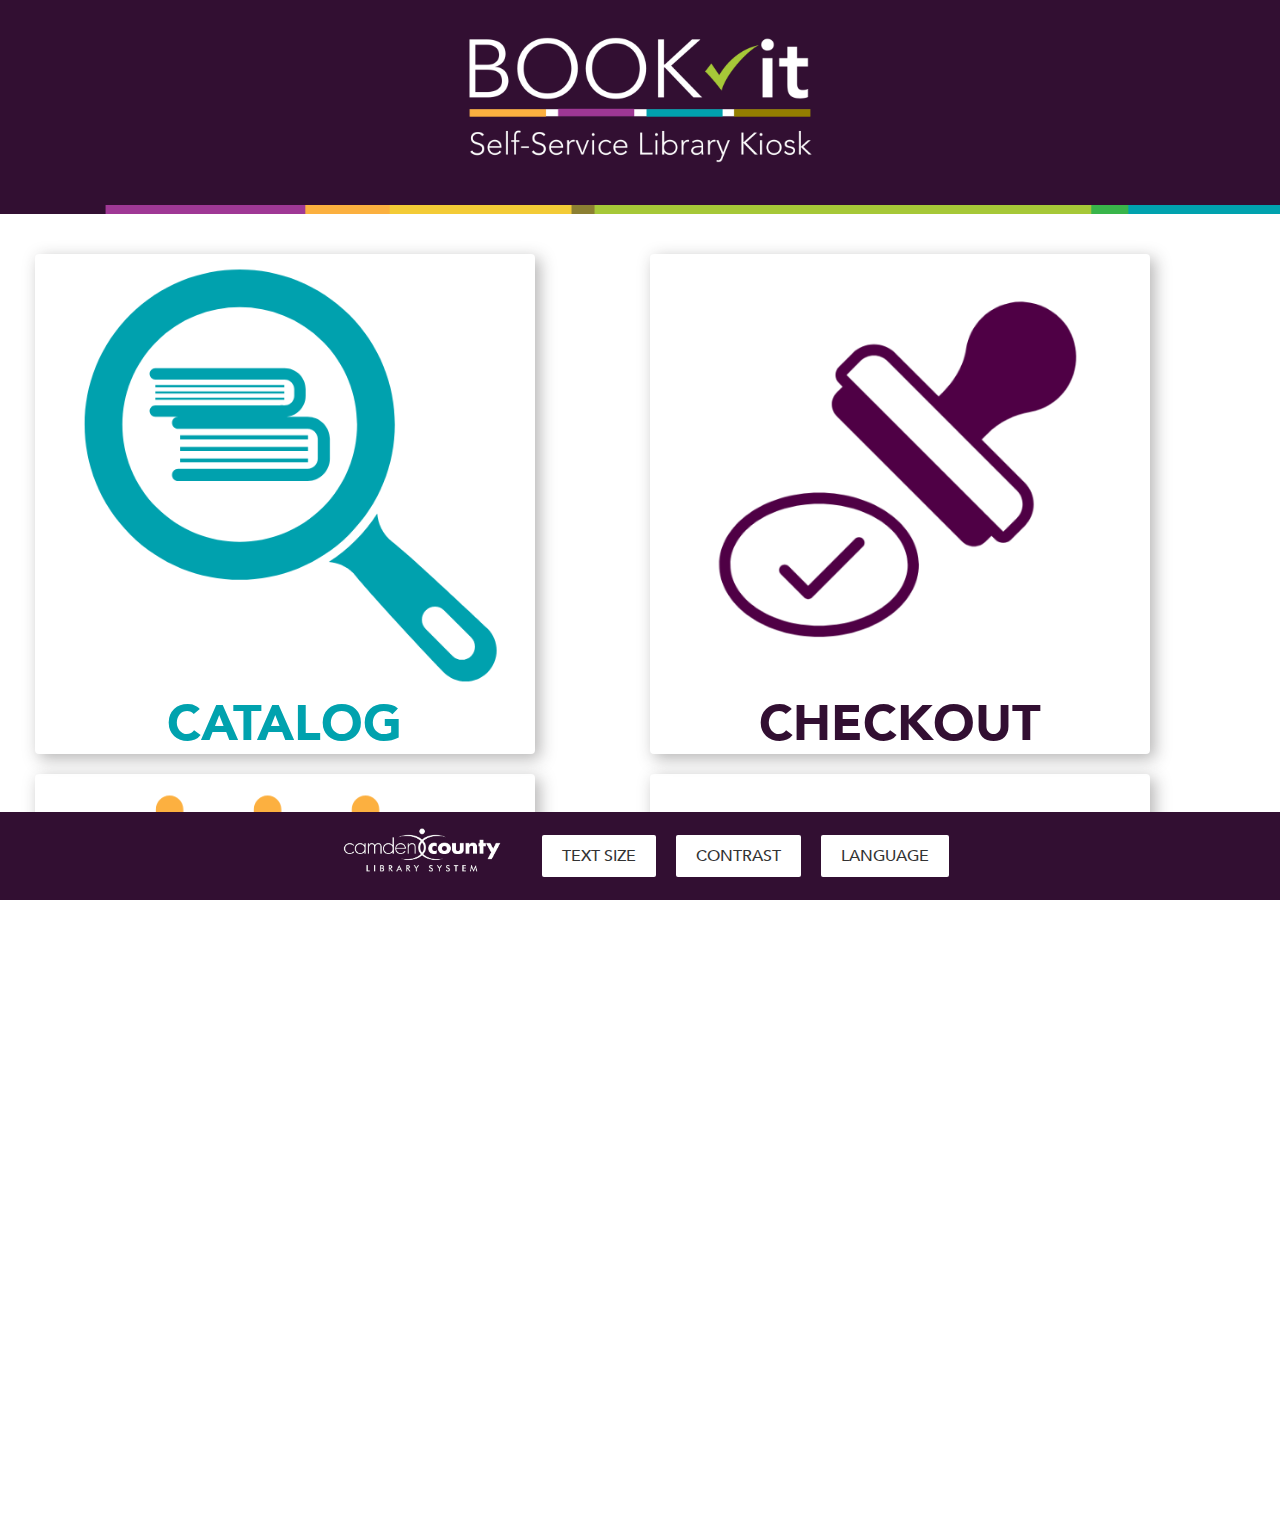
<file: index.html>
<!DOCTYPE html>
<html lang="en">
  <head>
    <style>
      @import url('https://fonts.googleapis.com/css2?family=Noto+Sans:ital,wght@0,100..900;1,100..900&family=Oswald:wght@200..700&display=swap');
    </style>
    <meta charset="UTF-8" />
    <meta name="viewport" content="width=device-width, initial-scale=1.0" />
    <link rel="stylesheet" href="./styles.css" />
    <title>BookIt!</title>
  </head>

  <body>

    <header>
      <div class="header-logo">

        <a href="https://www.camdencountylibrary.org/">
          <img
            class="logo-img"
            src="./images/Resived_Final_Logo.png"
          />
        </a>
      </div>
      <hr class="border" />
    </header>

    <!-- Flip Cards Section -->
    <nav>
      <div class="flip-card-container">
        <!-- Catalog Flip Card -->
        <div class="flip-card">
          <div class="flip-card-inner">
            <div class="flip-card-front">
              <div class="btn btn-border-catalog card-img">
                <img
                  src="./images/CatalogSearchBlueAvenir_NoTxt.png"
                  alt="Catalog Search Button"
                  style="width:430px;height:430px;"
                />
                <h2 class="translatable card-text-catalog">CATALOG</h2>
              </div>
            </div>
            <div class="flip-card-back-catalog">
              <h3 style="text-align:center;" class="translatable">CATALOG</h3>
              <p class="translatable">A place to check out books and resources.</p>
                <a href="https://catalog.camdencountylibrary.org/">
                  <button class="back-card-button"> GO TO CATALOG </Button>
                </a>
            </div>
          </div>
        </div>

        <!-- Checkout Flip Card -->
        <div class="flip-card">
          <div class="flip-card-inner">
            <div class="flip-card-front">
              <div class="btn btn-border-checkout card-img">
                <img
                  src="./images/CheckoutPurpleAvenir_NoTxt.png"
                  alt="Checkout Button"
                  style="width:430px;height:430px;"
                />
                <h2 class="translatable card-text-checkout">CHECKOUT</h2>
              </div>
            </div>
            <div class="flip-card-back-checkout">
              <h3 class="translatable">CHECKOUT</h3>
              <p class="translatable">Checkout books and manage your account.</p>
                <a href="https://voorhees.camden.bywatersolutions.com/cgi-bin/koha/sco/sco-main.pl">
                  <button class="back-card-button"> GO TO CHECKOUT </button>
                </a>
            </div>
          </div>
        </div>

        <!-- Events Flip Card -->
        <div class="flip-card">
          <div class="flip-card-inner">
            <div class="flip-card-front">
              <div class="btn btn-border-events card-img">
                <img
                  src="./images/EventsOrangeAvenir_NoTxt.png"
                  alt="Events Button"
                  style="width:430px;height:430px;"
                />
                <h2 class="translatable card-text-events">EVENTS</h2>
              </div>
            </div>
            <div class="flip-card-back-events">
              <h3 class="translatable">EVENTS</h3>
              <p class="translatable">Explore library events and programs.</p>
                <a href="https://events.camdencountylibrary.org/">
                  <button class="back-card-button"> GO TO EVENTS </button>
                </a>
            </div>
          </div>
        </div>

        <!-- Meeting Rooms Flip Card -->
        <div class="flip-card">
          <div class="flip-card-inner">
            <div class="flip-card-front">
              <div class="btn btn-border-meeting card-img">
                <img
                  src="./images/MeetingRoomGreenAvenir_NoTxt.png"
                  alt="Meeting Room Button"
                  style="width:430px;height:430px;"
                />
                <h2 class="translatable card-text-meetings">RESERVE A ROOM</h2>
              </div>
            </div>
            <div class="flip-card-back-meetingroom">
              <h3  class="translatable">RESERVE A ROOM</h3>
              <p  class="translatable">Reserve meeting rooms for events and gatherings.</p>
              <a href="https://events.camdencountylibrary.org/reserve-room/by-calendar">
                <button class="back-card-button"> GO TO ROOM RESERVATION </button>
              </a>
            </div>
          </div>
        </div>
      </div>
    </nav>

    <!--? PHOTO CAROUSEL -->

    <div class="container">
      <div class="carousel-view">
        <button class="arrow left" onclick="moveSlide('left')"><img src="images/leftarrow.png" alt="Left Arrow"></button>
        <ul id="item-list" class="item-list"></ul>
        <button class="arrow right" onclick="moveSlide('right')"><img src="images/rightarrow.png" alt="Right Arrow"></button>
        
      </div>
    </div>

<!-- <div class="container">
  <div class="carousel-view">>
    <div id="item-list" class="item-list">
      <div id="gallery"></div>
      <img id="item" class="item"
        src="images/Carousel/img2.jpg" />
      <img id="item" class="item"
        src="images/Carousel/img3.jpg" />
      <img id="item" class="item"
        src="images/Carousel/img4.jpg" />
      <img id="item" class="item"
        src="images/Carousel/img5.jpg" />
      <img id="item" class="item"
        src="images/Carousel/bubbles.jpg" />
      <img id="item" class="item"
        src="images/Carousel/Buster.jpg" />
      <img id="item" class="item"
        src="images/Carousel/Pride.jpg" />
      <img id="item" class="item"
        src="images/Carousel/Doggo.jpg" />
      <img id="item" class="item"
        src="images/Carousel/ME_trickortreat.jpg" />

  </div>
</div> -->

    <div class="footer">

      <div class="footer-button-display">
        <a href="https://www.camdencountylibrary.org/">
          <img
            class="logo-img-footer"
            src="./images/CCLS_LOGO_WHITE_T.png"
            alt="Camden County Library System Logo"
          />
        </a>
        
        <button class="translatable" id="text-size">TEXT SIZE</button>
        <div id="fontSizeMenu">
          <div class="translatable font-size-option" data-size="18px">Small</div>
          <div class="translatable font-size-option" data-size="20px">Medium</div>
          <div class="translatable font-size-option" data-size="22px">Large</div>
          <div class="translatable font-size-option" data-size="24px">Extra Large</div>
        </div>

        <button class="translatable" id="ctButton">CONTRAST</button>

        <button class="language-button">LANGUAGE</button>
        <div id="myPopup" class="popup">
            <div class="popup-content">
                <h2 style="color: green">
                    SELECT A LANGUAGE 
                </h2>

                <div class="popup-menu">
                <button class="popup-button" id="english-button">ENGLISH</button>
                <button class="popup-button" id="spanish-button">ESPAÑOL</button>
                </div>

                <button class="translateable" id="closePopup">
                    CLOSE
                </button> 

            </div>
        </div>
      </div>
    </div>

    <script src="scripts.js"></script>
  </body>
</html>
</file>
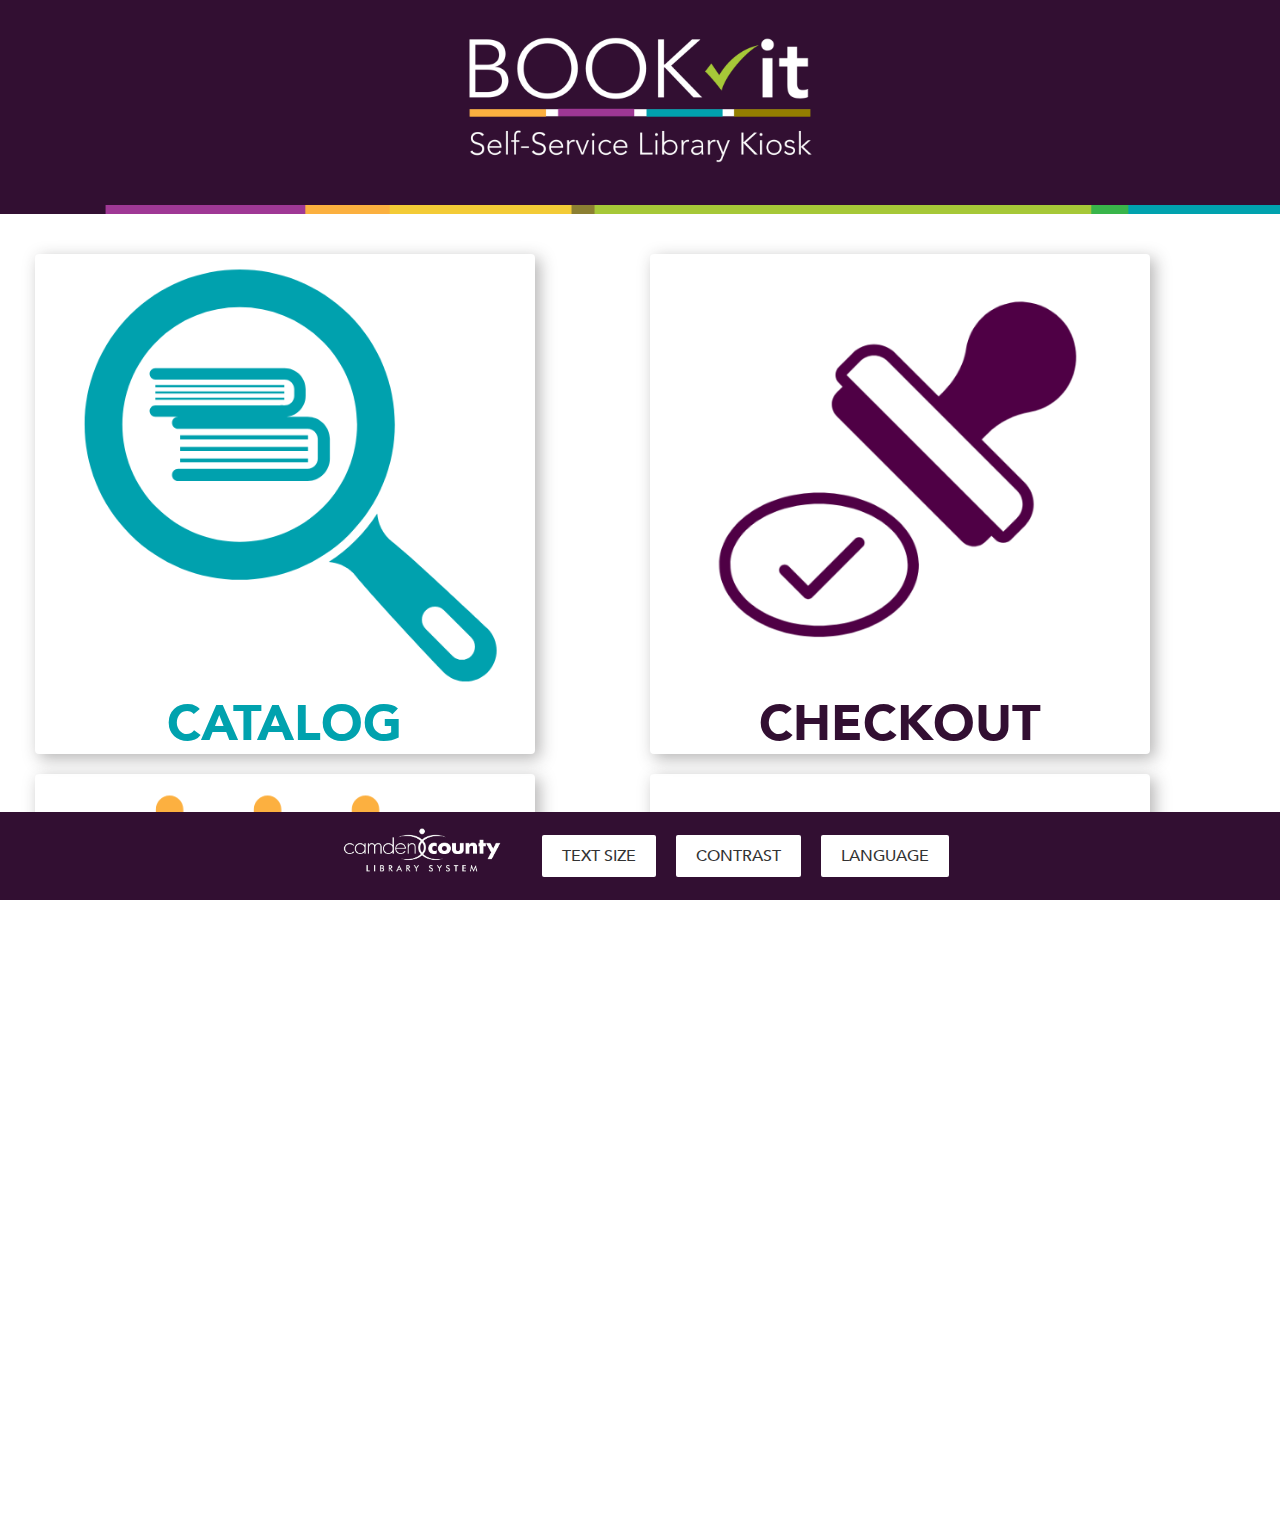
<file: BEindex.html>
<!DOCTYPE html>
<html lang="en">

<head>
  <style>
    @import url('https://fonts.googleapis.com/css2?family=Noto+Sans:ital,wght@0,100..900;1,100..900&family=Oswald:wght@200..700&display=swap');
  </style>
  <meta charset="UTF-8" />
  <meta name="viewport" content="width=device-width, initial-scale=1.0" />
  <link rel="stylesheet" href="./styles.css" />
  <title>BookIt!</title>
</head>

<body>

  <header>
    <div class="header-logo">

      <a href="https://www.camdencountylibrary.org/">
        <img class="logo-img" src="./images/Resived_Final_Logo.png" />
      </a>
    </div>
    <hr class="border" />
  </header>

  <!-- Flip Cards Section -->
  <nav>
    <div class="flip-card-container">
      <!-- Catalog Flip Card -->
      <div class="flip-card">
        <div class="flip-card-inner">
          <div class="flip-card-front">
            <div class="btn btn-border-catalog card-img">
              <img src="./images/CatalogSearchBlueAvenir_NoTxt.png" alt="Catalog Search Button"
                style="width:430px;height:430px;" />
              <h2 class="translatable card-text-catalog">CATALOG</h2>
            </div>
          </div>
          <div class="flip-card-back-catalog">
            <h3 style="text-align:center;" class="translatable">CATALOG</h3>
            <p class="translatable">A place to check out books and resources.</p>
            <a href="https://catalog.camdencountylibrary.org/">
              <button class="back-card-button"> GO TO CATALOG </Button>
            </a>
          </div>
        </div>
      </div>

      <!-- Checkout Flip Card -->
      <div class="flip-card">
        <div class="flip-card-inner">
          <div class="flip-card-front">
            <div class="btn btn-border-checkout card-img">
              <img src="./images/CheckoutPurpleAvenir_NoTxt.png" alt="Checkout Button"
                style="width:430px;height:430px;" />
              <h2 class="translatable card-text-checkout">CHECKOUT</h2>
            </div>
          </div>
          <div class="flip-card-back-checkout">
            <h3 class="translatable">CHECKOUT</h3>
            <p class="translatable">Checkout books and manage your account.</p>
            <a href="https://bellmawr.camden.bywatersolutions.com/cgi-bin/koha/sco/sco-main.pl">
              <button class="back-card-button"> GO TO CHECKOUT </button>
            </a>
          </div>
        </div>
      </div>

      <!-- Events Flip Card -->
      <div class="flip-card">
        <div class="flip-card-inner">
          <div class="flip-card-front">
            <div class="btn btn-border-events card-img">
              <img src="./images/EventsOrangeAvenir_NoTxt.png" alt="Events Button" style="width:430px;height:430px;" />
              <h2 class="translatable card-text-events">EVENTS</h2>
            </div>
          </div>
          <div class="flip-card-back-events">
            <h3 class="translatable">EVENTS</h3>
            <p class="translatable">Explore library events and programs.</p>
            <a href="https://events.camdencountylibrary.org/">
              <button class="back-card-button"> GO TO EVENTS </button>
            </a>
          </div>
        </div>
      </div>

      <!-- Meeting Rooms Flip Card -->
      <div class="flip-card">
        <div class="flip-card-inner">
          <div class="flip-card-front">
            <div class="btn btn-border-meeting card-img">
              <img src="./images/MeetingRoomGreenAvenir_NoTxt.png" alt="Meeting Room Button"
                style="width:430px;height:430px;" />
              <h2 class="translatable card-text-meetings">RESERVE A ROOM</h2>
            </div>
          </div>
          <div class="flip-card-back-meetingroom">
            <h3 class="translatable">RESERVE A ROOM</h3>
            <p class="translatable">Reserve meeting rooms for events and gatherings.</p>
            <a href="https://events.camdencountylibrary.org/reserve-room/by-calendar">
              <button class="back-card-button"> GO TO ROOM RESERVATION </button>
            </a>
          </div>
        </div>
      </div>
    </div>
  </nav>

  <!--? PHOTO CAROUSEL -->

  <div class="container">
    <div class="carousel-view">
      <button class="arrow left" onclick="moveSlide('left')"><img src="images/leftarrow.png" alt="Left Arrow"></button>
      <ul id="item-list" class="item-list"></ul>
      <button class="arrow right" onclick="moveSlide('right')"><img src="images/rightarrow.png"
          alt="Right Arrow"></button>

    </div>
  </div>

  <!-- <div class="container">
  <div class="carousel-view">>
    <div id="item-list" class="item-list">
      <div id="gallery"></div>
      <img id="item" class="item"
        src="images/Carousel/img2.jpg" />
      <img id="item" class="item"
        src="images/Carousel/img3.jpg" />
      <img id="item" class="item"
        src="images/Carousel/img4.jpg" />
      <img id="item" class="item"
        src="images/Carousel/img5.jpg" />
      <img id="item" class="item"
        src="images/Carousel/bubbles.jpg" />
      <img id="item" class="item"
        src="images/Carousel/Buster.jpg" />
      <img id="item" class="item"
        src="images/Carousel/Pride.jpg" />
      <img id="item" class="item"
        src="images/Carousel/Doggo.jpg" />
      <img id="item" class="item"
        src="images/Carousel/ME_trickortreat.jpg" />

  </div>
</div> -->

  <div class="footer">

    <div class="footer-button-display">
      <a href="https://www.camdencountylibrary.org/">
        <img class="logo-img-footer" src="./images/CCLS_LOGO_WHITE_T.png" alt="Camden County Library System Logo" />
      </a>

      <button class="translatable" id="text-size">TEXT SIZE</button>
      <div id="fontSizeMenu">
        <div class="translatable font-size-option" data-size="18px">Small</div>
        <div class="translatable font-size-option" data-size="20px">Medium</div>
        <div class="translatable font-size-option" data-size="22px">Large</div>
        <div class="translatable font-size-option" data-size="24px">Extra Large</div>
      </div>

      <button class="translatable" id="ctButton">CONTRAST</button>

      <button class="language-button">LANGUAGE</button>
      <div id="myPopup" class="popup">
        <div class="popup-content">
          <h2 style="color: green">
            SELECT A LANGUAGE
          </h2>

          <div class="popup-menu">
            <button class="popup-button" id="english-button">ENGLISH</button>
            <button class="popup-button" id="spanish-button">ESPAÑOL</button>
          </div>

          <button class="translateable" id="closePopup">
            CLOSE
          </button>

        </div>
      </div>
    </div>
  </div>

  <script src="scripts.js"></script>
</body>

</html>
</file>
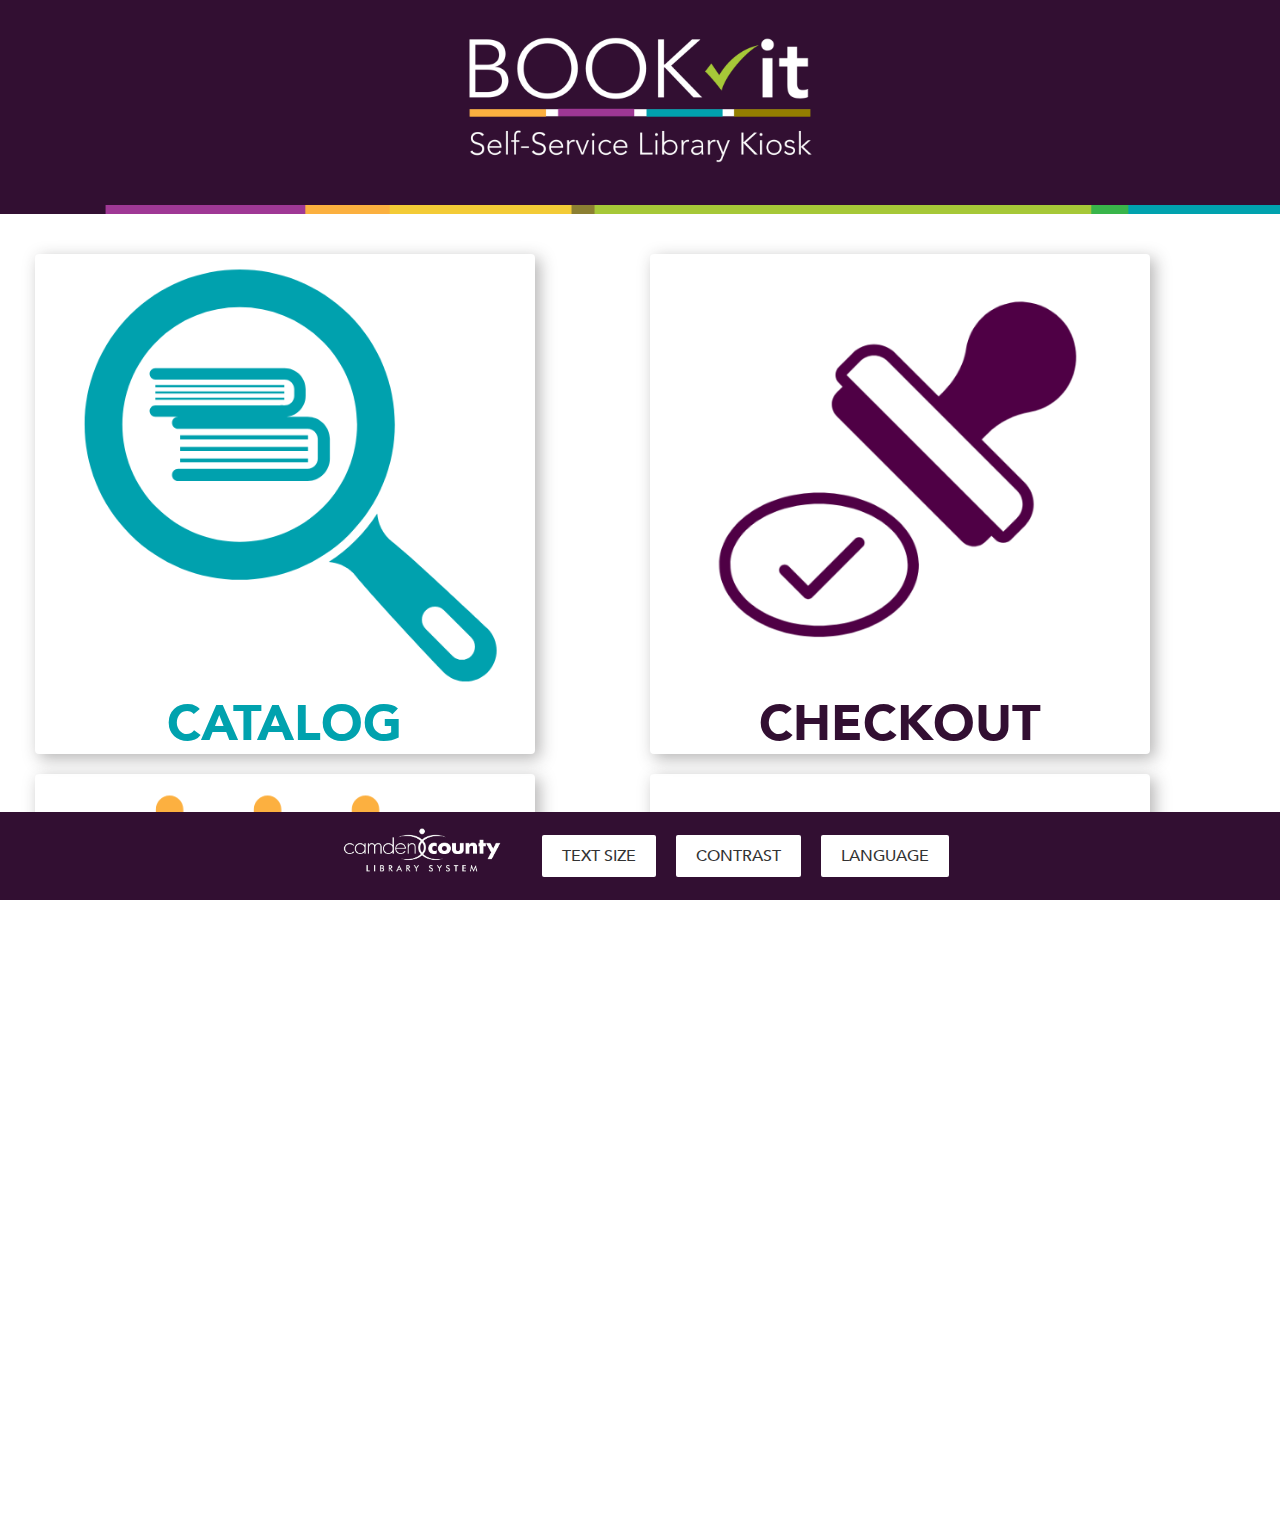
<file: DTindex.html>
<!DOCTYPE html>
<html lang="en">

<head>
  <style>
    @import url('https://fonts.googleapis.com/css2?family=Noto+Sans:ital,wght@0,100..900;1,100..900&family=Oswald:wght@200..700&display=swap');
  </style>
  <meta charset="UTF-8" />
  <meta name="viewport" content="width=device-width, initial-scale=1.0" />
  <link rel="stylesheet" href="./styles.css" />
  <title>BookIt!</title>
</head>

<body>

  <header>
    <div class="header-logo">

      <a href="https://www.camdencountylibrary.org/">
        <img class="logo-img" src="./images/Resived_Final_Logo.png" />
      </a>
    </div>
    <hr class="border" />
  </header>

  <!-- Flip Cards Section -->
  <nav>
    <div class="flip-card-container">
      <!-- Catalog Flip Card -->
      <div class="flip-card">
        <div class="flip-card-inner">
          <div class="flip-card-front">
            <div class="btn btn-border-catalog card-img">
              <img src="./images/CatalogSearchBlueAvenir_NoTxt.png" alt="Catalog Search Button"
                style="width:430px;height:430px;" />
              <h2 class="translatable card-text-catalog">CATALOG</h2>
            </div>
          </div>
          <div class="flip-card-back-catalog">
            <h3 style="text-align:center;" class="translatable">CATALOG</h3>
            <p class="translatable">A place to check out books and resources.</p>
            <a href="https://catalog.camdencountylibrary.org/">
              <button class="back-card-button"> GO TO CATALOG </Button>
            </a>
          </div>
        </div>
      </div>

      <!-- Checkout Flip Card -->
      <div class="flip-card">
        <div class="flip-card-inner">
          <div class="flip-card-front">
            <div class="btn btn-border-checkout card-img">
              <img src="./images/CheckoutPurpleAvenir_NoTxt.png" alt="Checkout Button"
                style="width:430px;height:430px;" />
              <h2 class="translatable card-text-checkout">CHECKOUT</h2>
            </div>
          </div>
          <div class="flip-card-back-checkout">
            <h3 class="translatable">CHECKOUT</h3>
            <p class="translatable">Checkout books and manage your account.</p>
            <a href="https://rutgers.camden.bywatersolutions.com/cgi-bin/koha/sco/sco-main.pl">
              <button class="back-card-button"> GO TO CHECKOUT </button>
            </a>
          </div>
        </div>
      </div>

      <!-- Events Flip Card -->
      <div class="flip-card">
        <div class="flip-card-inner">
          <div class="flip-card-front">
            <div class="btn btn-border-events card-img">
              <img src="./images/EventsOrangeAvenir_NoTxt.png" alt="Events Button" style="width:430px;height:430px;" />
              <h2 class="translatable card-text-events">EVENTS</h2>
            </div>
          </div>
          <div class="flip-card-back-events">
            <h3 class="translatable">EVENTS</h3>
            <p class="translatable">Explore library events and programs.</p>
            <a href="https://events.camdencountylibrary.org/">
              <button class="back-card-button"> GO TO EVENTS </button>
            </a>
          </div>
        </div>
      </div>

      <!-- Meeting Rooms Flip Card -->
      <div class="flip-card">
        <div class="flip-card-inner">
          <div class="flip-card-front">
            <div class="btn btn-border-meeting card-img">
              <img src="./images/MeetingRoomGreenAvenir_NoTxt.png" alt="Meeting Room Button"
                style="width:430px;height:430px;" />
              <h2 class="translatable card-text-meetings">RESERVE A ROOM</h2>
            </div>
          </div>
          <div class="flip-card-back-meetingroom">
            <h3 class="translatable">RESERVE A ROOM</h3>
            <p class="translatable">Reserve meeting rooms for events and gatherings.</p>
            <a href="https://events.camdencountylibrary.org/reserve-room/by-calendar">
              <button class="back-card-button"> GO TO ROOM RESERVATION </button>
            </a>
          </div>
        </div>
      </div>
    </div>
  </nav>

  <!--? PHOTO CAROUSEL -->

  <div class="container">
    <div class="carousel-view">
      <button class="arrow left" onclick="moveSlide('left')"><img src="images/leftarrow.png" alt="Left Arrow"></button>
      <ul id="item-list" class="item-list"></ul>
      <button class="arrow right" onclick="moveSlide('right')"><img src="images/rightarrow.png"
          alt="Right Arrow"></button>

    </div>
  </div>

  <!-- <div class="container">
  <div class="carousel-view">>
    <div id="item-list" class="item-list">
      <div id="gallery"></div>
      <img id="item" class="item"
        src="images/Carousel/img2.jpg" />
      <img id="item" class="item"
        src="images/Carousel/img3.jpg" />
      <img id="item" class="item"
        src="images/Carousel/img4.jpg" />
      <img id="item" class="item"
        src="images/Carousel/img5.jpg" />
      <img id="item" class="item"
        src="images/Carousel/bubbles.jpg" />
      <img id="item" class="item"
        src="images/Carousel/Buster.jpg" />
      <img id="item" class="item"
        src="images/Carousel/Pride.jpg" />
      <img id="item" class="item"
        src="images/Carousel/Doggo.jpg" />
      <img id="item" class="item"
        src="images/Carousel/ME_trickortreat.jpg" />

  </div>
</div> -->

  <div class="footer">

    <div class="footer-button-display">
      <a href="https://www.camdencountylibrary.org/">
        <img class="logo-img-footer" src="./images/CCLS_LOGO_WHITE_T.png" alt="Camden County Library System Logo" />
      </a>

      <button class="translatable" id="text-size">TEXT SIZE</button>
      <div id="fontSizeMenu">
        <div class="translatable font-size-option" data-size="18px">Small</div>
        <div class="translatable font-size-option" data-size="20px">Medium</div>
        <div class="translatable font-size-option" data-size="22px">Large</div>
        <div class="translatable font-size-option" data-size="24px">Extra Large</div>
      </div>

      <button class="translatable" id="ctButton">CONTRAST</button>

      <button class="language-button">LANGUAGE</button>
      <div id="myPopup" class="popup">
        <div class="popup-content">
          <h2 style="color: green">
            SELECT A LANGUAGE
          </h2>

          <div class="popup-menu">
            <button class="popup-button" id="english-button">ENGLISH</button>
            <button class="popup-button" id="spanish-button">ESPAÑOL</button>
          </div>

          <button class="translateable" id="closePopup">
            CLOSE
          </button>

        </div>
      </div>
    </div>
  </div>

  <script src="scripts.js"></script>
</body>

</html>
</file>
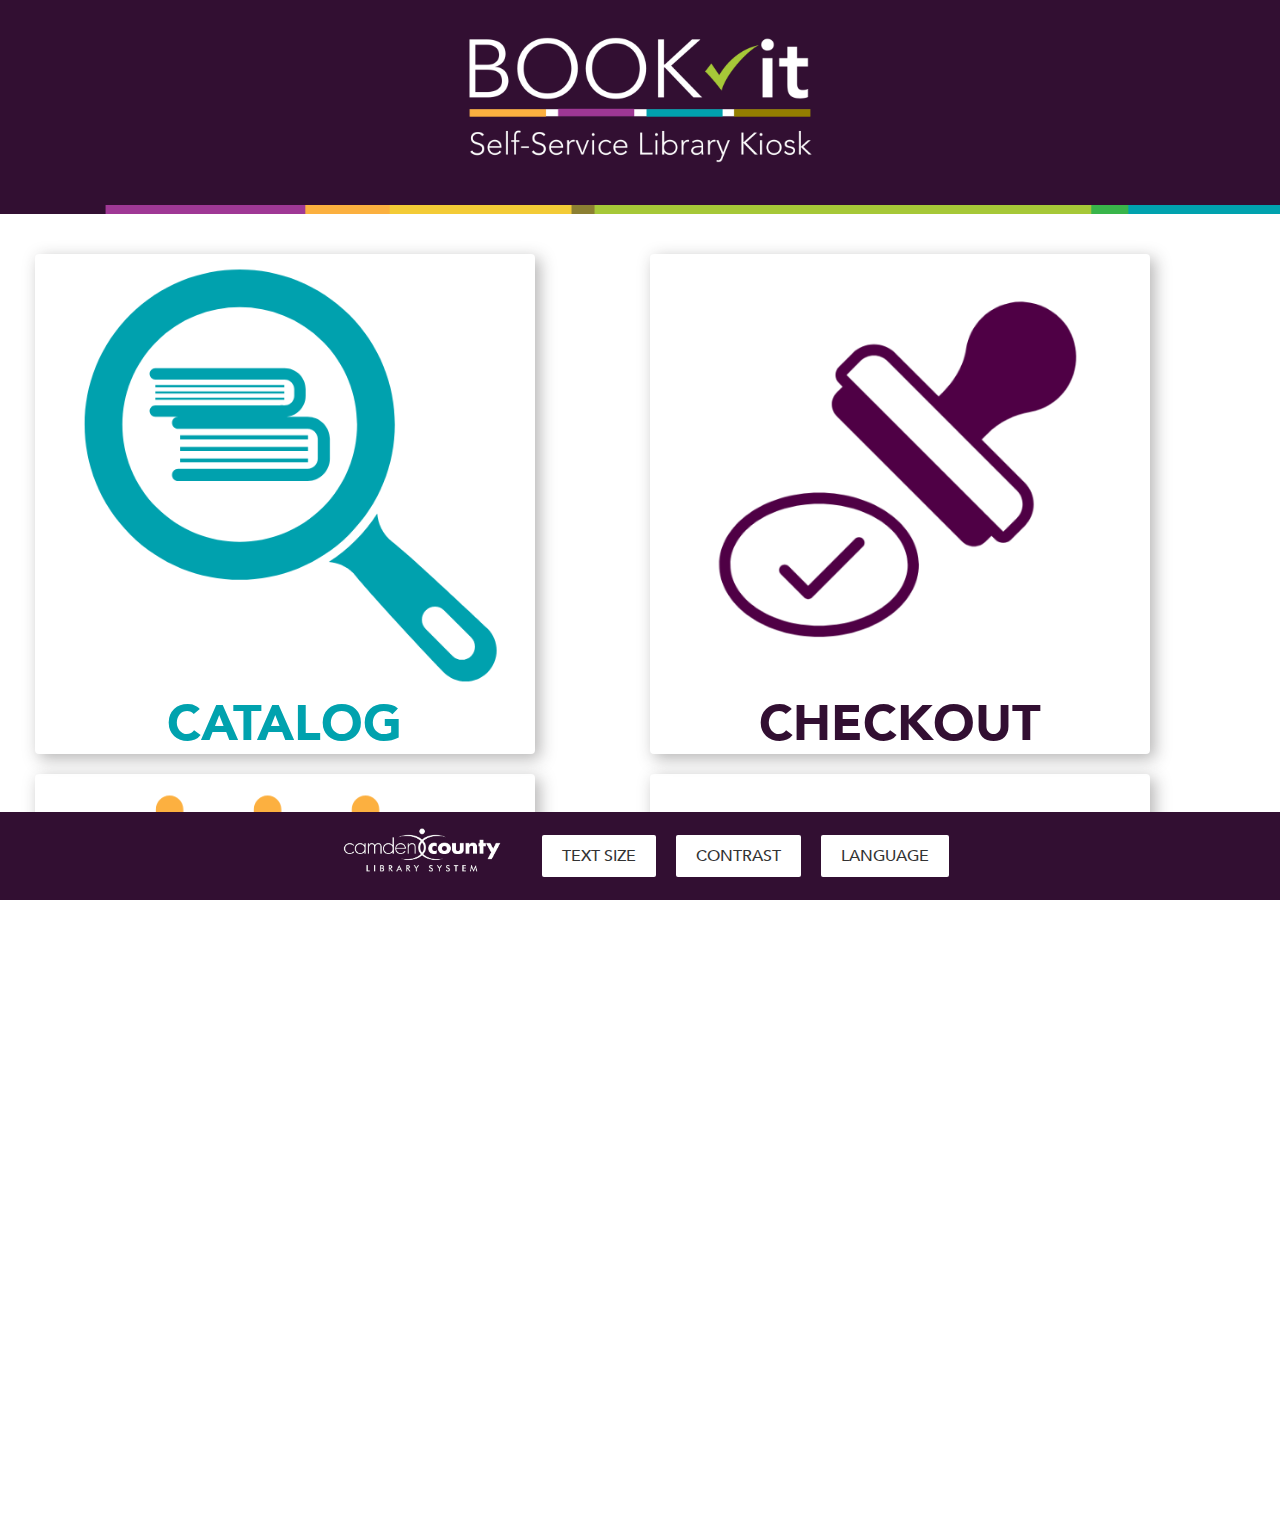
<file: FAindex.html>
<!DOCTYPE html>
<html lang="en">

<head>
  <style>
    @import url('https://fonts.googleapis.com/css2?family=Noto+Sans:ital,wght@0,100..900;1,100..900&family=Oswald:wght@200..700&display=swap');
  </style>
  <meta charset="UTF-8" />
  <meta name="viewport" content="width=device-width, initial-scale=1.0" />
  <link rel="stylesheet" href="./styles.css" />
  <title>BookIt!</title>
</head>

<body>

  <header>
    <div class="header-logo">

      <a href="https://www.camdencountylibrary.org/">
        <img class="logo-img" src="./images/Resived_Final_Logo.png" />
      </a>
    </div>
    <hr class="border" />
  </header>

  <!-- Flip Cards Section -->
  <nav>
    <div class="flip-card-container">
      <!-- Catalog Flip Card -->
      <div class="flip-card">
        <div class="flip-card-inner">
          <div class="flip-card-front">
            <div class="btn btn-border-catalog card-img">
              <img src="./images/CatalogSearchBlueAvenir_NoTxt.png" alt="Catalog Search Button"
                style="width:430px;height:430px;" />
              <h2 class="translatable card-text-catalog">CATALOG</h2>
            </div>
          </div>
          <div class="flip-card-back-catalog">
            <h3 style="text-align:center;" class="translatable">CATALOG</h3>
            <p class="translatable">A place to check out books and resources.</p>
            <a href="https://catalog.camdencountylibrary.org/">
              <button class="back-card-button"> GO TO CATALOG </Button>
            </a>
          </div>
        </div>
      </div>

      <!-- Checkout Flip Card -->
      <div class="flip-card">
        <div class="flip-card-inner">
          <div class="flip-card-front">
            <div class="btn btn-border-checkout card-img">
              <img src="./images/CheckoutPurpleAvenir_NoTxt.png" alt="Checkout Button"
                style="width:430px;height:430px;" />
              <h2 class="translatable card-text-checkout">CHECKOUT</h2>
            </div>
          </div>
          <div class="flip-card-back-checkout">
            <h3 class="translatable">CHECKOUT</h3>
            <p class="translatable">Checkout books and manage your account.</p>
            <a href="https://ferry.camden.bywatersolutions.com/cgi-bin/koha/sco/sco-main.pl">
              <button class="back-card-button"> GO TO CHECKOUT </button>
            </a>
          </div>
        </div>
      </div>

      <!-- Events Flip Card -->
      <div class="flip-card">
        <div class="flip-card-inner">
          <div class="flip-card-front">
            <div class="btn btn-border-events card-img">
              <img src="./images/EventsOrangeAvenir_NoTxt.png" alt="Events Button" style="width:430px;height:430px;" />
              <h2 class="translatable card-text-events">EVENTS</h2>
            </div>
          </div>
          <div class="flip-card-back-events">
            <h3 class="translatable">EVENTS</h3>
            <p class="translatable">Explore library events and programs.</p>
            <a href="https://events.camdencountylibrary.org/">
              <button class="back-card-button"> GO TO EVENTS </button>
            </a>
          </div>
        </div>
      </div>

      <!-- Meeting Rooms Flip Card -->
      <div class="flip-card">
        <div class="flip-card-inner">
          <div class="flip-card-front">
            <div class="btn btn-border-meeting card-img">
              <img src="./images/MeetingRoomGreenAvenir_NoTxt.png" alt="Meeting Room Button"
                style="width:430px;height:430px;" />
              <h2 class="translatable card-text-meetings">RESERVE A ROOM</h2>
            </div>
          </div>
          <div class="flip-card-back-meetingroom">
            <h3 class="translatable">RESERVE A ROOM</h3>
            <p class="translatable">Reserve meeting rooms for events and gatherings.</p>
            <a href="https://events.camdencountylibrary.org/reserve-room/by-calendar">
              <button class="back-card-button"> GO TO ROOM RESERVATION </button>
            </a>
          </div>
        </div>
      </div>
    </div>
  </nav>

  <!--? PHOTO CAROUSEL -->

  <div class="container">
    <div class="carousel-view">
      <button class="arrow left" onclick="moveSlide('left')"><img src="images/leftarrow.png" alt="Left Arrow"></button>
      <ul id="item-list" class="item-list"></ul>
      <button class="arrow right" onclick="moveSlide('right')"><img src="images/rightarrow.png"
          alt="Right Arrow"></button>

    </div>
  </div>

  <!-- <div class="container">
  <div class="carousel-view">>
    <div id="item-list" class="item-list">
      <div id="gallery"></div>
      <img id="item" class="item"
        src="images/Carousel/img2.jpg" />
      <img id="item" class="item"
        src="images/Carousel/img3.jpg" />
      <img id="item" class="item"
        src="images/Carousel/img4.jpg" />
      <img id="item" class="item"
        src="images/Carousel/img5.jpg" />
      <img id="item" class="item"
        src="images/Carousel/bubbles.jpg" />
      <img id="item" class="item"
        src="images/Carousel/Buster.jpg" />
      <img id="item" class="item"
        src="images/Carousel/Pride.jpg" />
      <img id="item" class="item"
        src="images/Carousel/Doggo.jpg" />
      <img id="item" class="item"
        src="images/Carousel/ME_trickortreat.jpg" />

  </div>
</div> -->

  <div class="footer">

    <div class="footer-button-display">
      <a href="https://www.camdencountylibrary.org/">
        <img class="logo-img-footer" src="./images/CCLS_LOGO_WHITE_T.png" alt="Camden County Library System Logo" />
      </a>

      <button class="translatable" id="text-size">TEXT SIZE</button>
      <div id="fontSizeMenu">
        <div class="translatable font-size-option" data-size="18px">Small</div>
        <div class="translatable font-size-option" data-size="20px">Medium</div>
        <div class="translatable font-size-option" data-size="22px">Large</div>
        <div class="translatable font-size-option" data-size="24px">Extra Large</div>
      </div>

      <button class="translatable" id="ctButton">CONTRAST</button>

      <button class="language-button">LANGUAGE</button>
      <div id="myPopup" class="popup">
        <div class="popup-content">
          <h2 style="color: green">
            SELECT A LANGUAGE
          </h2>

          <div class="popup-menu">
            <button class="popup-button" id="english-button">ENGLISH</button>
            <button class="popup-button" id="spanish-button">ESPAÑOL</button>
          </div>

          <button class="translateable" id="closePopup">
            CLOSE
          </button>

        </div>
      </div>
    </div>
  </div>

  <script src="scripts.js"></script>
</body>

</html>
</file>
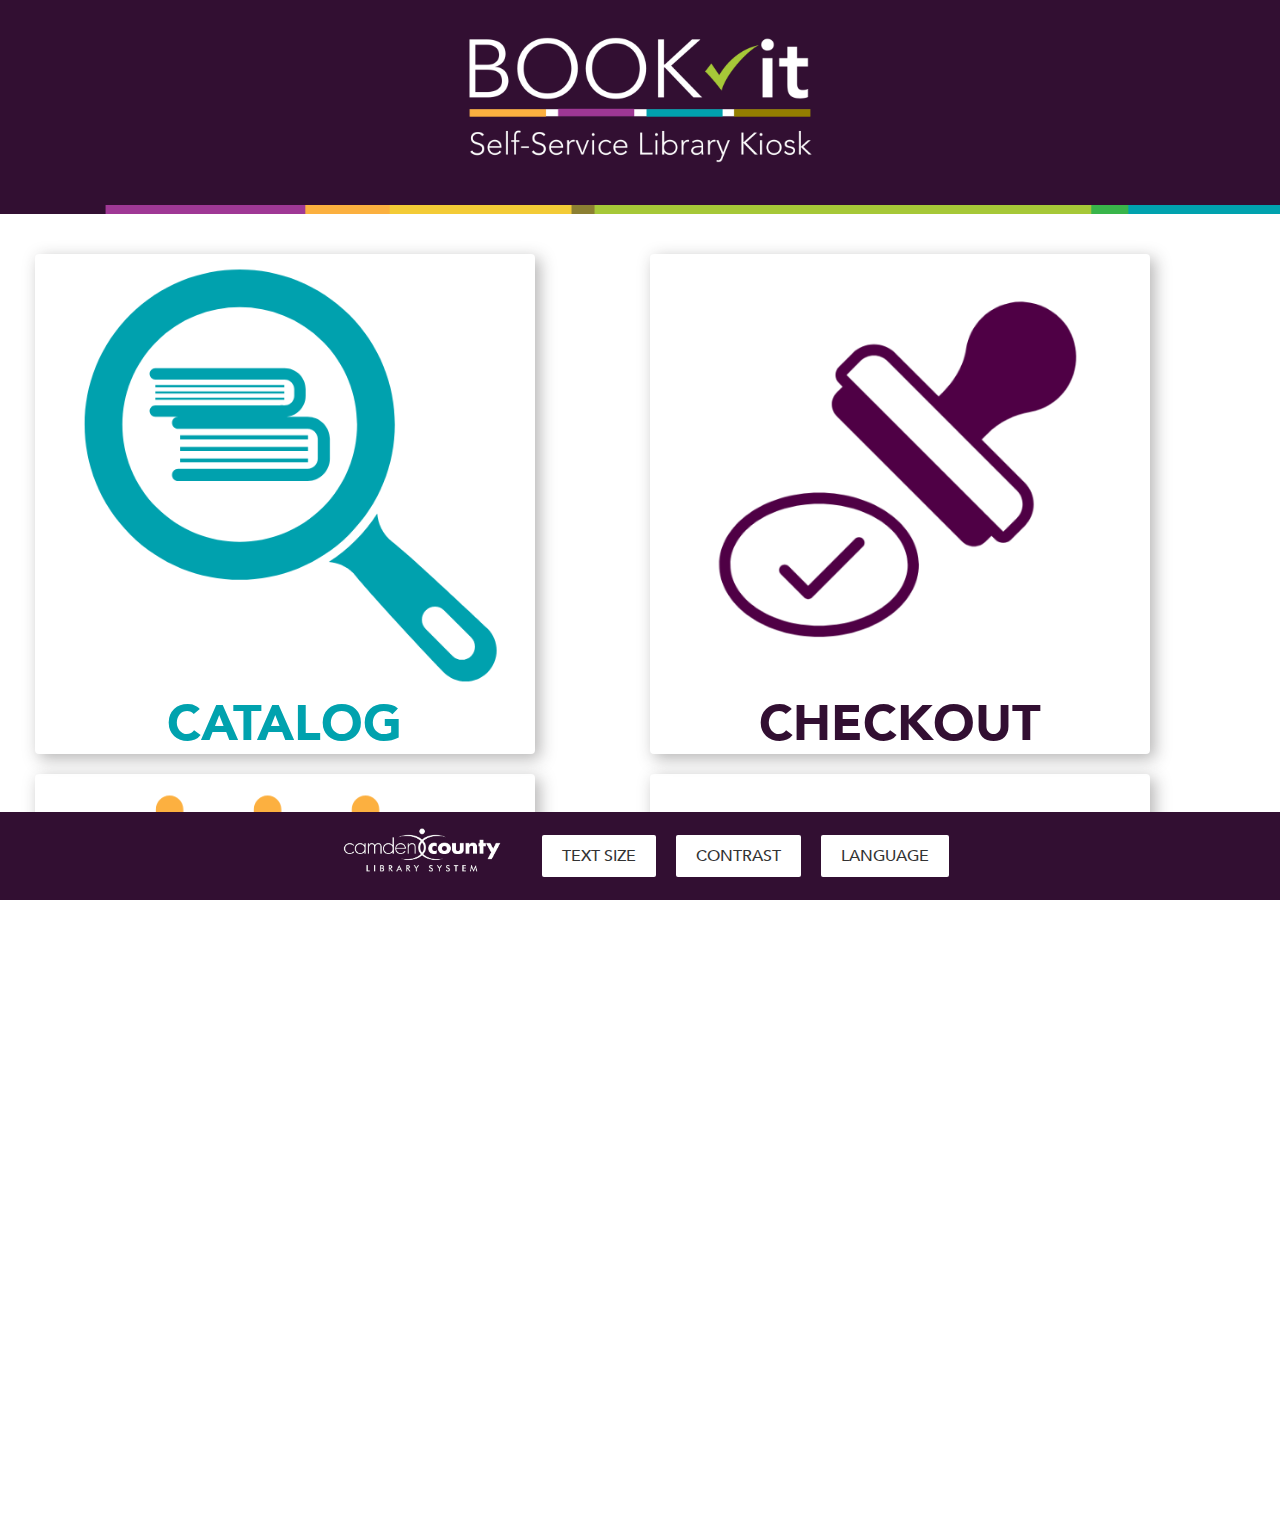
<file: GTindex.html>
<!DOCTYPE html>
<html lang="en">

<head>
  <style>
    @import url('https://fonts.googleapis.com/css2?family=Noto+Sans:ital,wght@0,100..900;1,100..900&family=Oswald:wght@200..700&display=swap');
  </style>
  <meta charset="UTF-8" />
  <meta name="viewport" content="width=device-width, initial-scale=1.0" />
  <link rel="stylesheet" href="./styles.css" />
  <title>BookIt!</title>
</head>

<body>

  <header>
    <div class="header-logo">

      <a href="https://www.camdencountylibrary.org/">
        <img class="logo-img" src="./images/Resived_Final_Logo.png" />
      </a>
    </div>
    <hr class="border" />
  </header>

  <!-- Flip Cards Section -->
  <nav>
    <div class="flip-card-container">
      <!-- Catalog Flip Card -->
      <div class="flip-card">
        <div class="flip-card-inner">
          <div class="flip-card-front">
            <div class="btn btn-border-catalog card-img">
              <img src="./images/CatalogSearchBlueAvenir_NoTxt.png" alt="Catalog Search Button"
                style="width:430px;height:430px;" />
              <h2 class="translatable card-text-catalog">CATALOG</h2>
            </div>
          </div>
          <div class="flip-card-back-catalog">
            <h3 style="text-align:center;" class="translatable">CATALOG</h3>
            <p class="translatable">A place to check out books and resources.</p>
            <a href="https://catalog.camdencountylibrary.org/">
              <button class="back-card-button"> GO TO CATALOG </Button>
            </a>
          </div>
        </div>
      </div>

      <!-- Checkout Flip Card -->
      <div class="flip-card">
        <div class="flip-card-inner">
          <div class="flip-card-front">
            <div class="btn btn-border-checkout card-img">
              <img src="./images/CheckoutPurpleAvenir_NoTxt.png" alt="Checkout Button"
                style="width:430px;height:430px;" />
              <h2 class="translatable card-text-checkout">CHECKOUT</h2>
            </div>
          </div>
          <div class="flip-card-back-checkout">
            <h3 class="translatable">CHECKOUT</h3>
            <p class="translatable">Checkout books and manage your account.</p>
            <a href="https://gloucester.camden.bywatersolutions.com/cgi-bin/koha/sco/sco-main.pl">
              <button class="back-card-button"> GO TO CHECKOUT </button>
            </a>
          </div>
        </div>
      </div>

      <!-- Events Flip Card -->
      <div class="flip-card">
        <div class="flip-card-inner">
          <div class="flip-card-front">
            <div class="btn btn-border-events card-img">
              <img src="./images/EventsOrangeAvenir_NoTxt.png" alt="Events Button" style="width:430px;height:430px;" />
              <h2 class="translatable card-text-events">EVENTS</h2>
            </div>
          </div>
          <div class="flip-card-back-events">
            <h3 class="translatable">EVENTS</h3>
            <p class="translatable">Explore library events and programs.</p>
            <a href="https://events.camdencountylibrary.org/">
              <button class="back-card-button"> GO TO EVENTS </button>
            </a>
          </div>
        </div>
      </div>

      <!-- Meeting Rooms Flip Card -->
      <div class="flip-card">
        <div class="flip-card-inner">
          <div class="flip-card-front">
            <div class="btn btn-border-meeting card-img">
              <img src="./images/MeetingRoomGreenAvenir_NoTxt.png" alt="Meeting Room Button"
                style="width:430px;height:430px;" />
              <h2 class="translatable card-text-meetings">RESERVE A ROOM</h2>
            </div>
          </div>
          <div class="flip-card-back-meetingroom">
            <h3 class="translatable">RESERVE A ROOM</h3>
            <p class="translatable">Reserve meeting rooms for events and gatherings.</p>
            <a href="https://events.camdencountylibrary.org/reserve-room/by-calendar">
              <button class="back-card-button"> GO TO ROOM RESERVATION </button>
            </a>
          </div>
        </div>
      </div>
    </div>
  </nav>

  <!--? PHOTO CAROUSEL -->

  <div class="container">
    <div class="carousel-view">
      <button class="arrow left" onclick="moveSlide('left')"><img src="images/leftarrow.png" alt="Left Arrow"></button>
      <ul id="item-list" class="item-list"></ul>
      <button class="arrow right" onclick="moveSlide('right')"><img src="images/rightarrow.png"
          alt="Right Arrow"></button>

    </div>
  </div>

  <!-- <div class="container">
  <div class="carousel-view">>
    <div id="item-list" class="item-list">
      <div id="gallery"></div>
      <img id="item" class="item"
        src="images/Carousel/img2.jpg" />
      <img id="item" class="item"
        src="images/Carousel/img3.jpg" />
      <img id="item" class="item"
        src="images/Carousel/img4.jpg" />
      <img id="item" class="item"
        src="images/Carousel/img5.jpg" />
      <img id="item" class="item"
        src="images/Carousel/bubbles.jpg" />
      <img id="item" class="item"
        src="images/Carousel/Buster.jpg" />
      <img id="item" class="item"
        src="images/Carousel/Pride.jpg" />
      <img id="item" class="item"
        src="images/Carousel/Doggo.jpg" />
      <img id="item" class="item"
        src="images/Carousel/ME_trickortreat.jpg" />

  </div>
</div> -->

  <div class="footer">

    <div class="footer-button-display">
      <a href="https://www.camdencountylibrary.org/">
        <img class="logo-img-footer" src="./images/CCLS_LOGO_WHITE_T.png" alt="Camden County Library System Logo" />
      </a>

      <button class="translatable" id="text-size">TEXT SIZE</button>
      <div id="fontSizeMenu">
        <div class="translatable font-size-option" data-size="18px">Small</div>
        <div class="translatable font-size-option" data-size="20px">Medium</div>
        <div class="translatable font-size-option" data-size="22px">Large</div>
        <div class="translatable font-size-option" data-size="24px">Extra Large</div>
      </div>

      <button class="translatable" id="ctButton">CONTRAST</button>

      <button class="language-button">LANGUAGE</button>
      <div id="myPopup" class="popup">
        <div class="popup-content">
          <h2 style="color: green">
            SELECT A LANGUAGE
          </h2>

          <div class="popup-menu">
            <button class="popup-button" id="english-button">ENGLISH</button>
            <button class="popup-button" id="spanish-button">ESPAÑOL</button>
          </div>

          <button class="translateable" id="closePopup">
            CLOSE
          </button>

        </div>
      </div>
    </div>
  </div>

  <script src="scripts.js"></script>
</body>

</html>
</file>
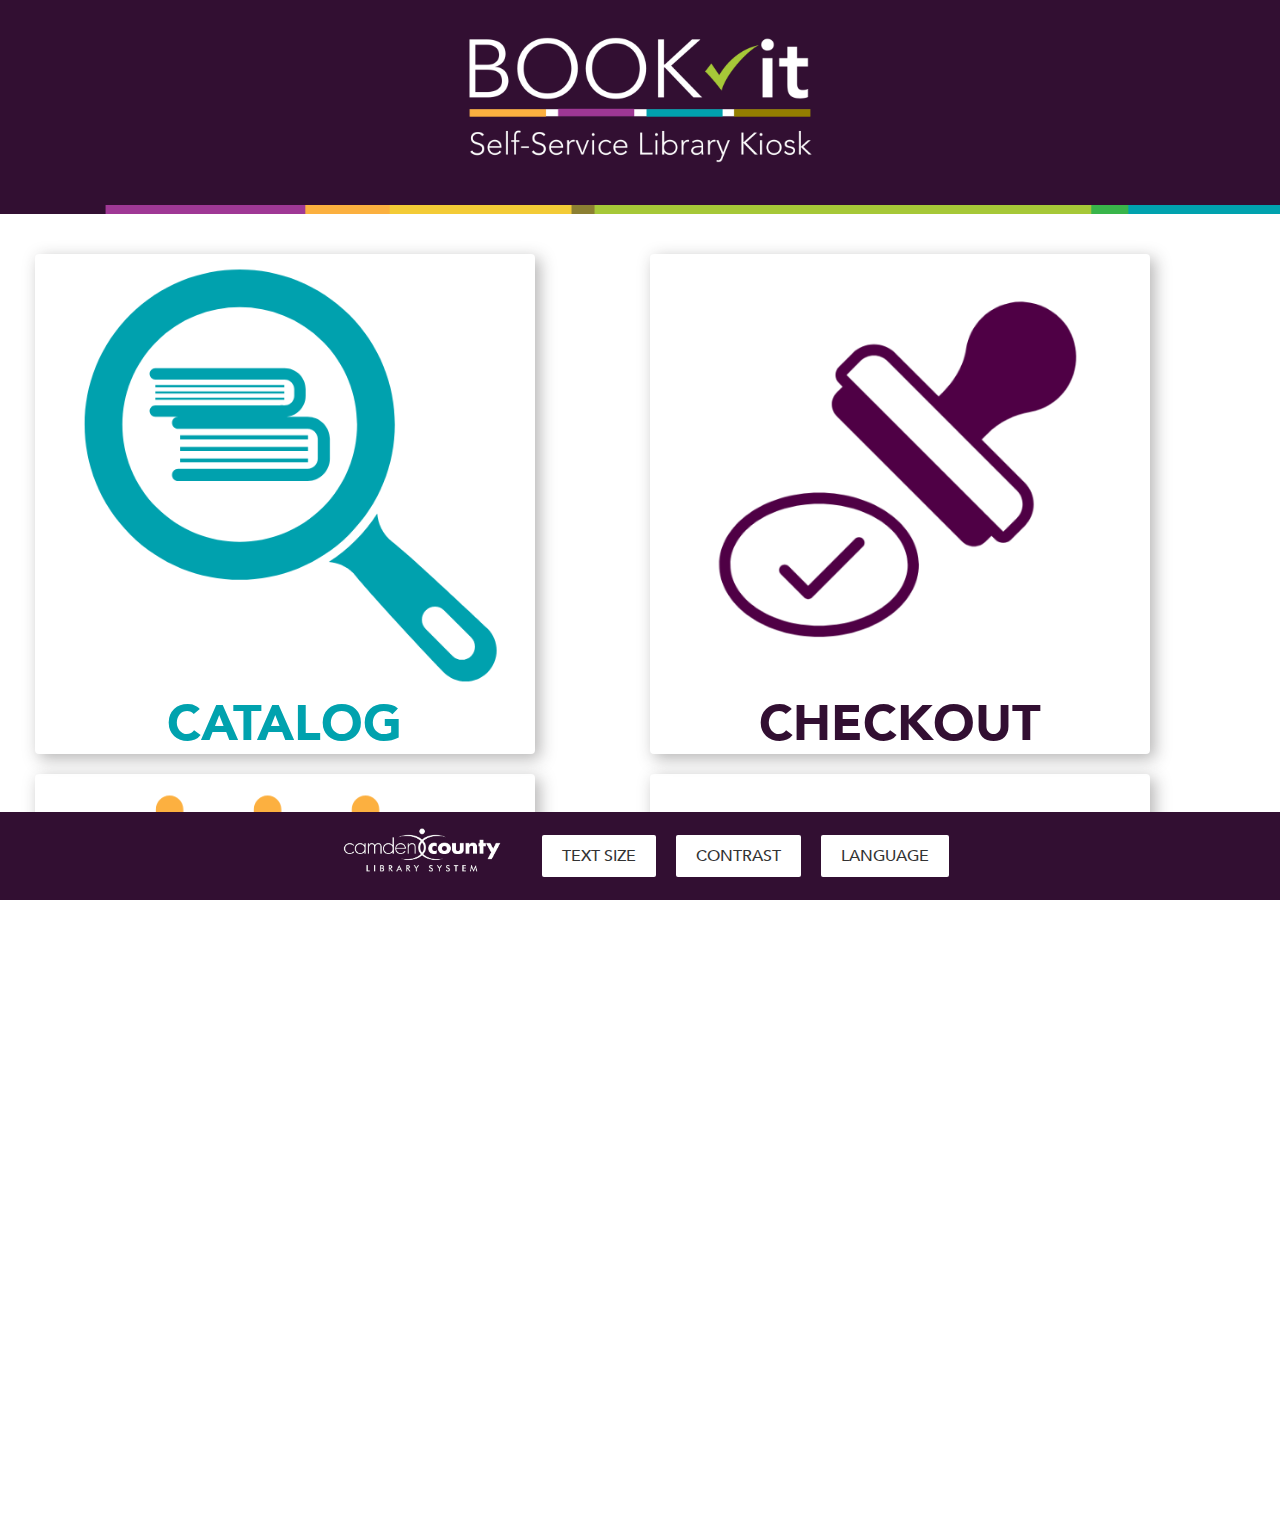
<file: HTindex.html>
<!DOCTYPE html>
<html lang="en">

<head>
  <style>
    @import url('https://fonts.googleapis.com/css2?family=Noto+Sans:ital,wght@0,100..900;1,100..900&family=Oswald:wght@200..700&display=swap');
  </style>
  <meta charset="UTF-8" />
  <meta name="viewport" content="width=device-width, initial-scale=1.0" />
  <link rel="stylesheet" href="./styles.css" />
  <title>BookIt!</title>
</head>

<body>

  <header>
    <div class="header-logo">

      <a href="https://www.camdencountylibrary.org/">
        <img class="logo-img" src="./images/Resived_Final_Logo.png" />
      </a>
    </div>
    <hr class="border" />
  </header>

  <!-- Flip Cards Section -->
  <nav>
    <div class="flip-card-container">
      <!-- Catalog Flip Card -->
      <div class="flip-card">
        <div class="flip-card-inner">
          <div class="flip-card-front">
            <div class="btn btn-border-catalog card-img">
              <img src="./images/CatalogSearchBlueAvenir_NoTxt.png" alt="Catalog Search Button"
                style="width:430px;height:430px;" />
              <h2 class="translatable card-text-catalog">CATALOG</h2>
            </div>
          </div>
          <div class="flip-card-back-catalog">
            <h3 style="text-align:center;" class="translatable">CATALOG</h3>
            <p class="translatable">A place to check out books and resources.</p>
            <a href="https://catalog.camdencountylibrary.org/">
              <button class="back-card-button"> GO TO CATALOG </Button>
            </a>
          </div>
        </div>
      </div>

      <!-- Checkout Flip Card -->
      <div class="flip-card">
        <div class="flip-card-inner">
          <div class="flip-card-front">
            <div class="btn btn-border-checkout card-img">
              <img src="./images/CheckoutPurpleAvenir_NoTxt.png" alt="Checkout Button"
                style="width:430px;height:430px;" />
              <h2 class="translatable card-text-checkout">CHECKOUT</h2>
            </div>
          </div>
          <div class="flip-card-back-checkout">
            <h3 class="translatable">CHECKOUT</h3>
            <p class="translatable">Checkout books and manage your account.</p>
            <a href="https://haddon.camden.bywatersolutions.com/cgi-bin/koha/sco/sco-main.pl">
              <button class="back-card-button"> GO TO CHECKOUT </button>
            </a>
          </div>
        </div>
      </div>

      <!-- Events Flip Card -->
      <div class="flip-card">
        <div class="flip-card-inner">
          <div class="flip-card-front">
            <div class="btn btn-border-events card-img">
              <img src="./images/EventsOrangeAvenir_NoTxt.png" alt="Events Button" style="width:430px;height:430px;" />
              <h2 class="translatable card-text-events">EVENTS</h2>
            </div>
          </div>
          <div class="flip-card-back-events">
            <h3 class="translatable">EVENTS</h3>
            <p class="translatable">Explore library events and programs.</p>
            <a href="https://events.camdencountylibrary.org/">
              <button class="back-card-button"> GO TO EVENTS </button>
            </a>
          </div>
        </div>
      </div>

      <!-- Meeting Rooms Flip Card -->
      <div class="flip-card">
        <div class="flip-card-inner">
          <div class="flip-card-front">
            <div class="btn btn-border-meeting card-img">
              <img src="./images/MeetingRoomGreenAvenir_NoTxt.png" alt="Meeting Room Button"
                style="width:430px;height:430px;" />
              <h2 class="translatable card-text-meetings">RESERVE A ROOM</h2>
            </div>
          </div>
          <div class="flip-card-back-meetingroom">
            <h3 class="translatable">RESERVE A ROOM</h3>
            <p class="translatable">Reserve meeting rooms for events and gatherings.</p>
            <a href="https://events.camdencountylibrary.org/reserve-room/by-calendar">
              <button class="back-card-button"> GO TO ROOM RESERVATION </button>
            </a>
          </div>
        </div>
      </div>
    </div>
  </nav>

  <!--? PHOTO CAROUSEL -->

  <div class="container">
    <div class="carousel-view">
      <button class="arrow left" onclick="moveSlide('left')"><img src="images/leftarrow.png" alt="Left Arrow"></button>
      <ul id="item-list" class="item-list"></ul>
      <button class="arrow right" onclick="moveSlide('right')"><img src="images/rightarrow.png"
          alt="Right Arrow"></button>

    </div>
  </div>

  <!-- <div class="container">
  <div class="carousel-view">>
    <div id="item-list" class="item-list">
      <div id="gallery"></div>
      <img id="item" class="item"
        src="images/Carousel/img2.jpg" />
      <img id="item" class="item"
        src="images/Carousel/img3.jpg" />
      <img id="item" class="item"
        src="images/Carousel/img4.jpg" />
      <img id="item" class="item"
        src="images/Carousel/img5.jpg" />
      <img id="item" class="item"
        src="images/Carousel/bubbles.jpg" />
      <img id="item" class="item"
        src="images/Carousel/Buster.jpg" />
      <img id="item" class="item"
        src="images/Carousel/Pride.jpg" />
      <img id="item" class="item"
        src="images/Carousel/Doggo.jpg" />
      <img id="item" class="item"
        src="images/Carousel/ME_trickortreat.jpg" />

  </div>
</div> -->

  <div class="footer">

    <div class="footer-button-display">
      <a href="https://www.camdencountylibrary.org/">
        <img class="logo-img-footer" src="./images/CCLS_LOGO_WHITE_T.png" alt="Camden County Library System Logo" />
      </a>

      <button class="translatable" id="text-size">TEXT SIZE</button>
      <div id="fontSizeMenu">
        <div class="translatable font-size-option" data-size="18px">Small</div>
        <div class="translatable font-size-option" data-size="20px">Medium</div>
        <div class="translatable font-size-option" data-size="22px">Large</div>
        <div class="translatable font-size-option" data-size="24px">Extra Large</div>
      </div>

      <button class="translatable" id="ctButton">CONTRAST</button>

      <button class="language-button">LANGUAGE</button>
      <div id="myPopup" class="popup">
        <div class="popup-content">
          <h2 style="color: green">
            SELECT A LANGUAGE
          </h2>

          <div class="popup-menu">
            <button class="popup-button" id="english-button">ENGLISH</button>
            <button class="popup-button" id="spanish-button">ESPAÑOL</button>
          </div>

          <button class="translateable" id="closePopup">
            CLOSE
          </button>

        </div>
      </div>
    </div>
  </div>

  <script src="scripts.js"></script>
</body>

</html>
</file>
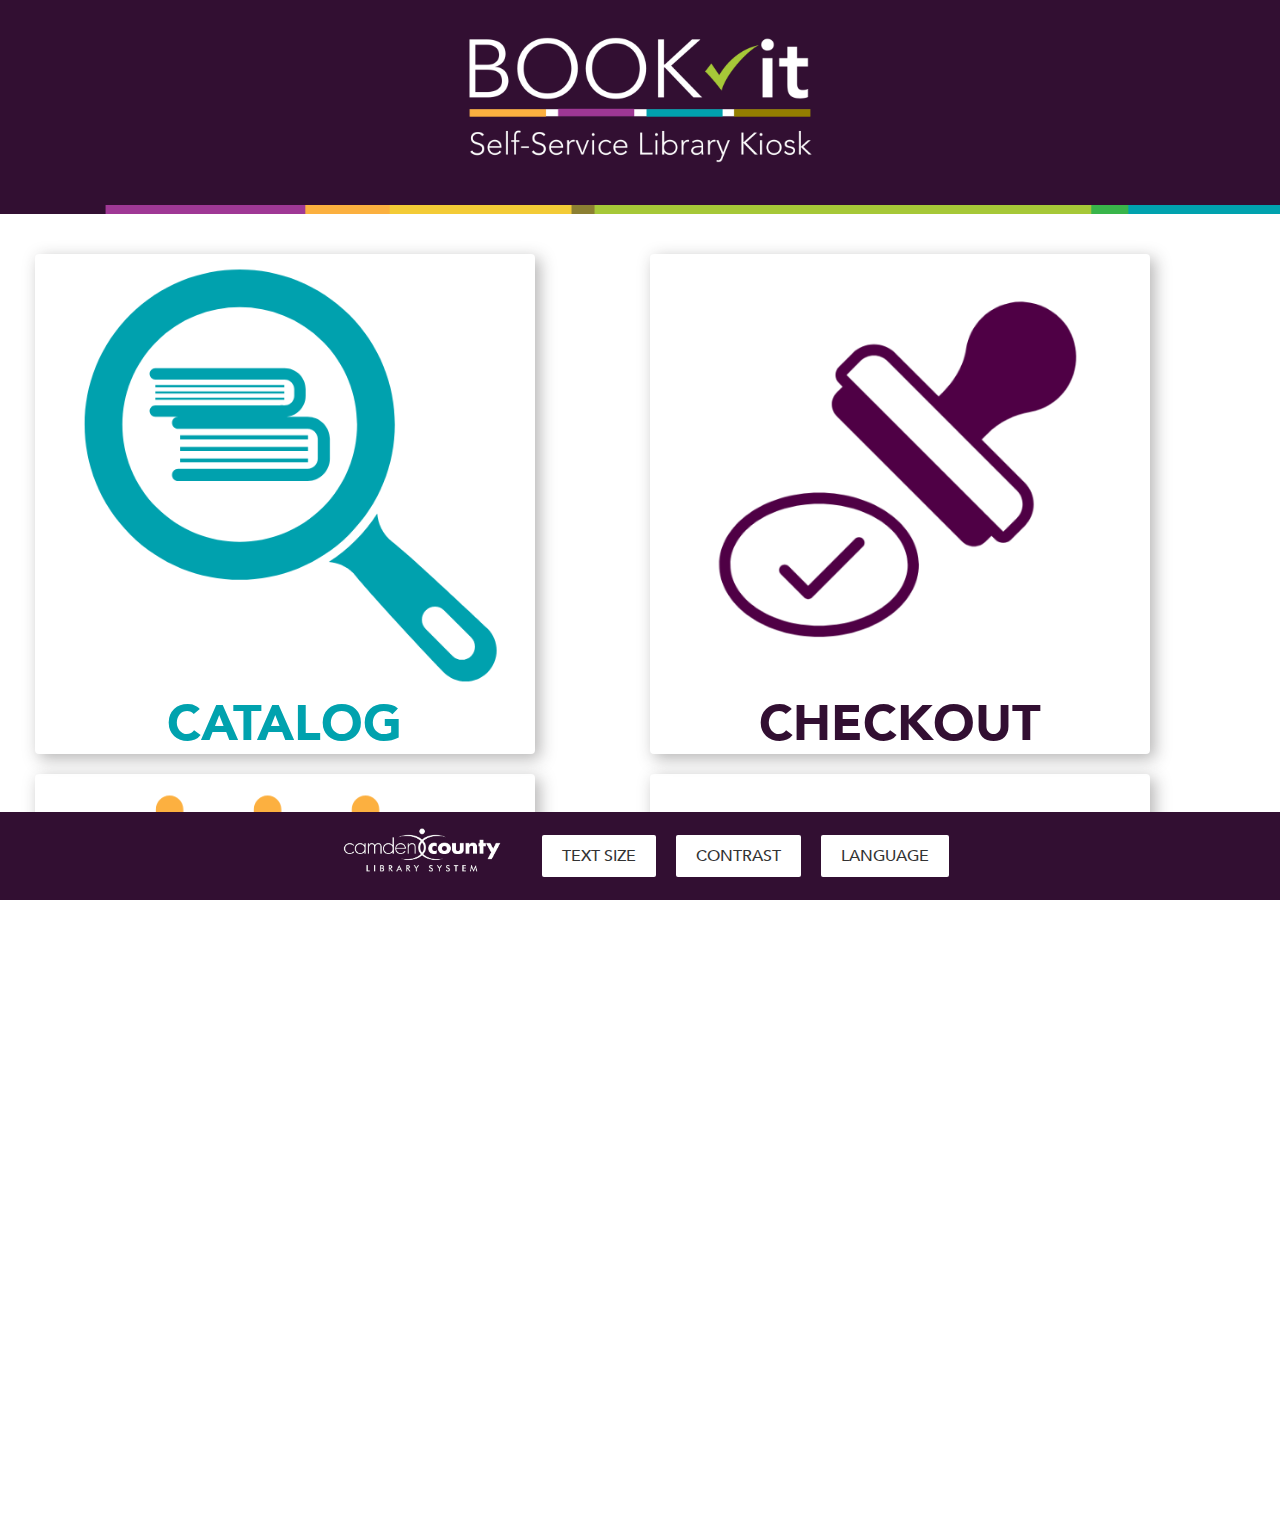
<file: MEindex.html>
<!DOCTYPE html>
<html lang="en">

<head>
  <style>
    @import url('https://fonts.googleapis.com/css2?family=Noto+Sans:ital,wght@0,100..900;1,100..900&family=Oswald:wght@200..700&display=swap');
  </style>
  <meta charset="UTF-8" />
  <meta name="viewport" content="width=device-width, initial-scale=1.0" />
  <link rel="stylesheet" href="./styles.css" />
  <title>BookIt!</title>
</head>

<body>

  <header>
    <div class="header-logo">

      <a href="https://www.camdencountylibrary.org/">
        <img class="logo-img" src="./images/Resived_Final_Logo.png" />
      </a>
    </div>
    <hr class="border" />
  </header>

  <!-- Flip Cards Section -->
  <nav>
    <div class="flip-card-container">
      <!-- Catalog Flip Card -->
      <div class="flip-card">
        <div class="flip-card-inner">
          <div class="flip-card-front">
            <div class="btn btn-border-catalog card-img">
              <img src="./images/CatalogSearchBlueAvenir_NoTxt.png" alt="Catalog Search Button"
                style="width:430px;height:430px;" />
              <h2 class="translatable card-text-catalog">CATALOG</h2>
            </div>
          </div>
          <div class="flip-card-back-catalog">
            <h3 style="text-align:center;" class="translatable">CATALOG</h3>
            <p class="translatable">A place to check out books and resources.</p>
            <a href="https://catalog.camdencountylibrary.org/">
              <button class="back-card-button"> GO TO CATALOG </Button>
            </a>
          </div>
        </div>
      </div>

      <!-- Checkout Flip Card -->
      <div class="flip-card">
        <div class="flip-card-inner">
          <div class="flip-card-front">
            <div class="btn btn-border-checkout card-img">
              <img src="./images/CheckoutPurpleAvenir_NoTxt.png" alt="Checkout Button"
                style="width:430px;height:430px;" />
              <h2 class="translatable card-text-checkout">CHECKOUT</h2>
            </div>
          </div>
          <div class="flip-card-back-checkout">
            <h3 class="translatable">CHECKOUT</h3>
            <p class="translatable">Checkout books and manage your account.</p>
            <a href="https://merchant.camden.bywatersolutions.com/cgi-bin/koha/sco/sco-main.pl">
              <button class="back-card-button"> GO TO CHECKOUT </button>
            </a>
          </div>
        </div>
      </div>

      <!-- Events Flip Card -->
      <div class="flip-card">
        <div class="flip-card-inner">
          <div class="flip-card-front">
            <div class="btn btn-border-events card-img">
              <img src="./images/EventsOrangeAvenir_NoTxt.png" alt="Events Button" style="width:430px;height:430px;" />
              <h2 class="translatable card-text-events">EVENTS</h2>
            </div>
          </div>
          <div class="flip-card-back-events">
            <h3 class="translatable">EVENTS</h3>
            <p class="translatable">Explore library events and programs.</p>
            <a href="https://events.camdencountylibrary.org/">
              <button class="back-card-button"> GO TO EVENTS </button>
            </a>
          </div>
        </div>
      </div>

      <!-- Meeting Rooms Flip Card -->
      <div class="flip-card">
        <div class="flip-card-inner">
          <div class="flip-card-front">
            <div class="btn btn-border-meeting card-img">
              <img src="./images/MeetingRoomGreenAvenir_NoTxt.png" alt="Meeting Room Button"
                style="width:430px;height:430px;" />
              <h2 class="translatable card-text-meetings">RESERVE A ROOM</h2>
            </div>
          </div>
          <div class="flip-card-back-meetingroom">
            <h3 class="translatable">RESERVE A ROOM</h3>
            <p class="translatable">Reserve meeting rooms for events and gatherings.</p>
            <a href="https://events.camdencountylibrary.org/reserve-room/by-calendar">
              <button class="back-card-button"> GO TO ROOM RESERVATION </button>
            </a>
          </div>
        </div>
      </div>
    </div>
  </nav>

  <!--? PHOTO CAROUSEL -->

  <div class="container">
    <div class="carousel-view">
      <button class="arrow left" onclick="moveSlide('left')"><img src="images/leftarrow.png" alt="Left Arrow"></button>
      <ul id="item-list" class="item-list"></ul>
      <button class="arrow right" onclick="moveSlide('right')"><img src="images/rightarrow.png"
          alt="Right Arrow"></button>

    </div>
  </div>

  <!-- <div class="container">
  <div class="carousel-view">>
    <div id="item-list" class="item-list">
      <div id="gallery"></div>
      <img id="item" class="item"
        src="images/Carousel/img2.jpg" />
      <img id="item" class="item"
        src="images/Carousel/img3.jpg" />
      <img id="item" class="item"
        src="images/Carousel/img4.jpg" />
      <img id="item" class="item"
        src="images/Carousel/img5.jpg" />
      <img id="item" class="item"
        src="images/Carousel/bubbles.jpg" />
      <img id="item" class="item"
        src="images/Carousel/Buster.jpg" />
      <img id="item" class="item"
        src="images/Carousel/Pride.jpg" />
      <img id="item" class="item"
        src="images/Carousel/Doggo.jpg" />
      <img id="item" class="item"
        src="images/Carousel/ME_trickortreat.jpg" />

  </div>
</div> -->

  <div class="footer">

    <div class="footer-button-display">
      <a href="https://www.camdencountylibrary.org/">
        <img class="logo-img-footer" src="./images/CCLS_LOGO_WHITE_T.png" alt="Camden County Library System Logo" />
      </a>

      <button class="translatable" id="text-size">TEXT SIZE</button>
      <div id="fontSizeMenu">
        <div class="translatable font-size-option" data-size="18px">Small</div>
        <div class="translatable font-size-option" data-size="20px">Medium</div>
        <div class="translatable font-size-option" data-size="22px">Large</div>
        <div class="translatable font-size-option" data-size="24px">Extra Large</div>
      </div>

      <button class="translatable" id="ctButton">CONTRAST</button>

      <button class="language-button">LANGUAGE</button>
      <div id="myPopup" class="popup">
        <div class="popup-content">
          <h2 style="color: green">
            SELECT A LANGUAGE
          </h2>

          <div class="popup-menu">
            <button class="popup-button" id="english-button">ENGLISH</button>
            <button class="popup-button" id="spanish-button">ESPAÑOL</button>
          </div>

          <button class="translateable" id="closePopup">
            CLOSE
          </button>

        </div>
      </div>
    </div>
  </div>

  <script src="scripts.js"></script>
</body>

</html>
</file>
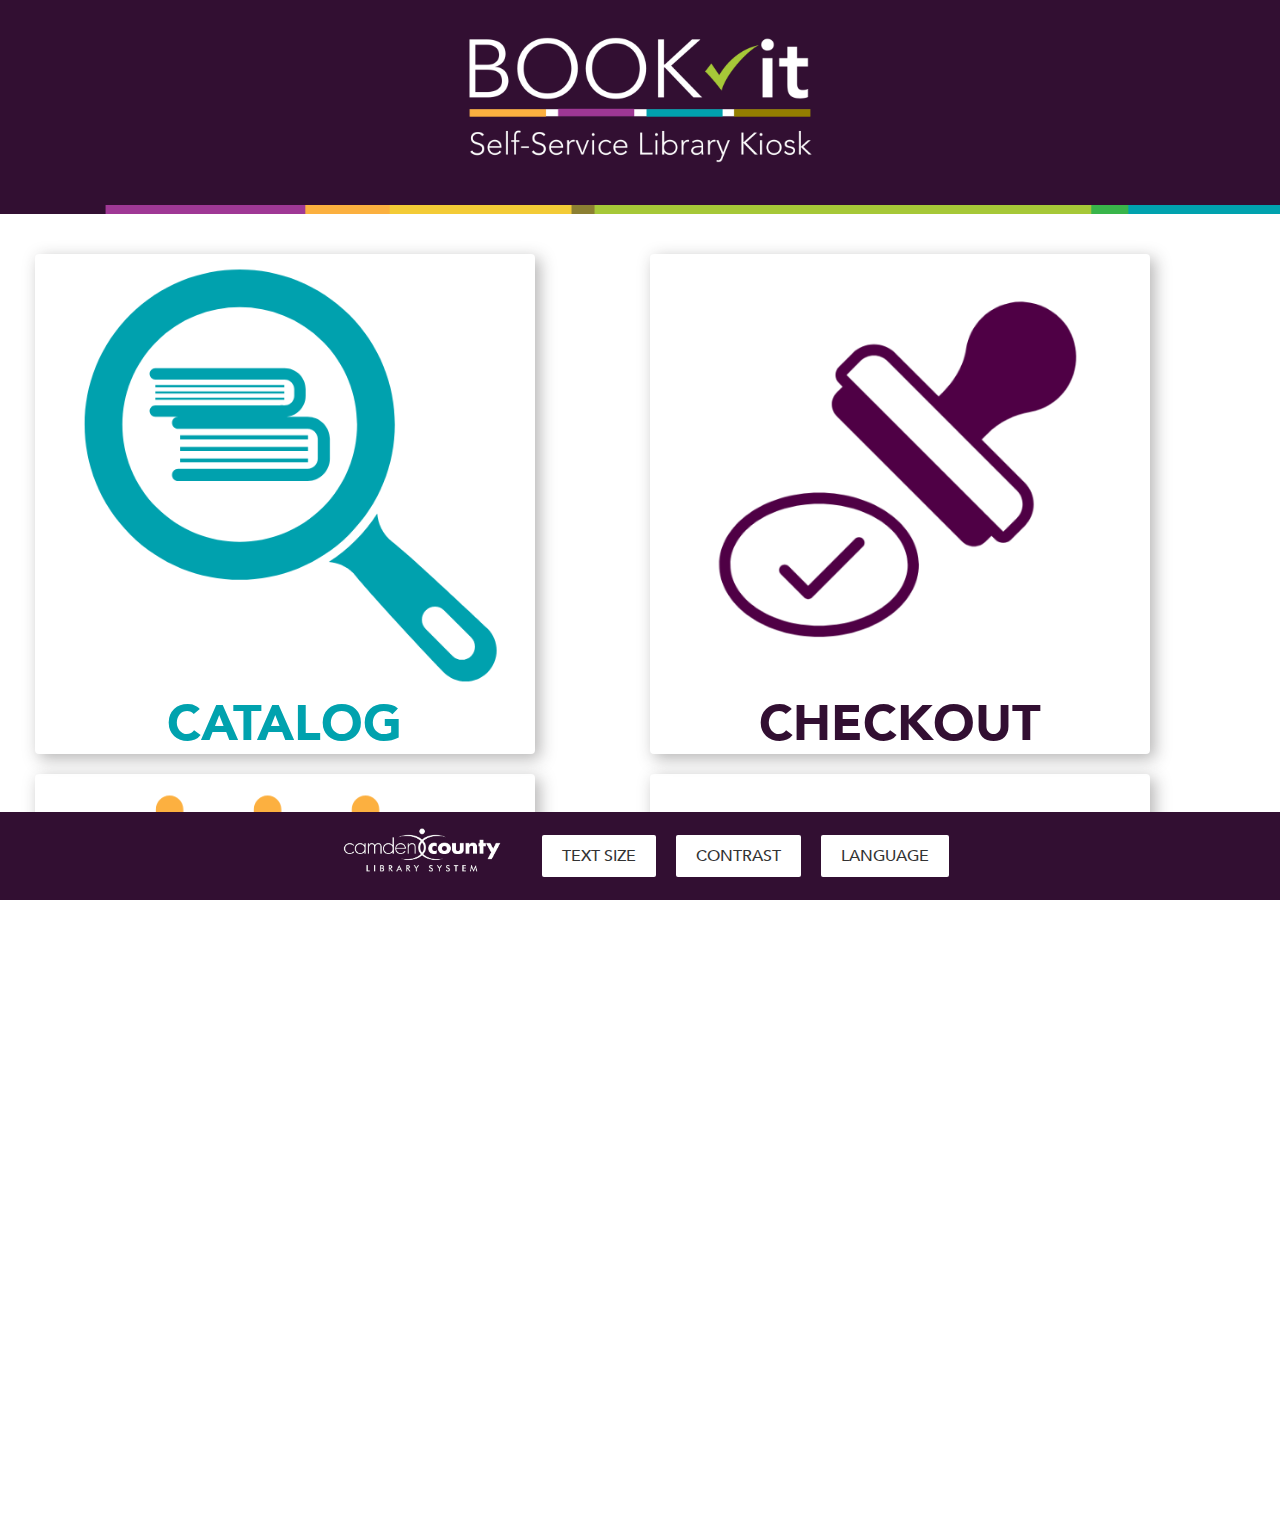
<file: SCindex.html>
<!DOCTYPE html>
<html lang="en">

<head>
  <style>
    @import url('https://fonts.googleapis.com/css2?family=Noto+Sans:ital,wght@0,100..900;1,100..900&family=Oswald:wght@200..700&display=swap');
  </style>
  <meta charset="UTF-8" />
  <meta name="viewport" content="width=device-width, initial-scale=1.0" />
  <link rel="stylesheet" href="./styles.css" />
  <title>BookIt!</title>
</head>

<body>

  <header>
    <div class="header-logo">

      <a href="https://www.camdencountylibrary.org/">
        <img class="logo-img" src="./images/Resived_Final_Logo.png" />
      </a>
    </div>
    <hr class="border" />
  </header>

  <!-- Flip Cards Section -->
  <nav>
    <div class="flip-card-container">
      <!-- Catalog Flip Card -->
      <div class="flip-card">
        <div class="flip-card-inner">
          <div class="flip-card-front">
            <div class="btn btn-border-catalog card-img">
              <img src="./images/CatalogSearchBlueAvenir_NoTxt.png" alt="Catalog Search Button"
                style="width:430px;height:430px;" />
              <h2 class="translatable card-text-catalog">CATALOG</h2>
            </div>
          </div>
          <div class="flip-card-back-catalog">
            <h3 style="text-align:center;" class="translatable">CATALOG</h3>
            <p class="translatable">A place to check out books and resources.</p>
            <a href="https://catalog.camdencountylibrary.org/">
              <button class="back-card-button"> GO TO CATALOG </Button>
            </a>
          </div>
        </div>
      </div>

      <!-- Checkout Flip Card -->
      <div class="flip-card">
        <div class="flip-card-inner">
          <div class="flip-card-front">
            <div class="btn btn-border-checkout card-img">
              <img src="./images/CheckoutPurpleAvenir_NoTxt.png" alt="Checkout Button"
                style="width:430px;height:430px;" />
              <h2 class="translatable card-text-checkout">CHECKOUT</h2>
            </div>
          </div>
          <div class="flip-card-back-checkout">
            <h3 class="translatable">CHECKOUT</h3>
            <p class="translatable">Checkout books and manage your account.</p>
            <a href="https://southco.camden.bywatersolutions.com/cgi-bin/koha/sco/sco-main.pl">
              <button class="back-card-button"> GO TO CHECKOUT </button>
            </a>
          </div>
        </div>
      </div>

      <!-- Events Flip Card -->
      <div class="flip-card">
        <div class="flip-card-inner">
          <div class="flip-card-front">
            <div class="btn btn-border-events card-img">
              <img src="./images/EventsOrangeAvenir_NoTxt.png" alt="Events Button" style="width:430px;height:430px;" />
              <h2 class="translatable card-text-events">EVENTS</h2>
            </div>
          </div>
          <div class="flip-card-back-events">
            <h3 class="translatable">EVENTS</h3>
            <p class="translatable">Explore library events and programs.</p>
            <a href="https://events.camdencountylibrary.org/">
              <button class="back-card-button"> GO TO EVENTS </button>
            </a>
          </div>
        </div>
      </div>

      <!-- Meeting Rooms Flip Card -->
      <div class="flip-card">
        <div class="flip-card-inner">
          <div class="flip-card-front">
            <div class="btn btn-border-meeting card-img">
              <img src="./images/MeetingRoomGreenAvenir_NoTxt.png" alt="Meeting Room Button"
                style="width:430px;height:430px;" />
              <h2 class="translatable card-text-meetings">RESERVE A ROOM</h2>
            </div>
          </div>
          <div class="flip-card-back-meetingroom">
            <h3 class="translatable">RESERVE A ROOM</h3>
            <p class="translatable">Reserve meeting rooms for events and gatherings.</p>
            <a href="https://events.camdencountylibrary.org/reserve-room/by-calendar">
              <button class="back-card-button"> GO TO ROOM RESERVATION </button>
            </a>
          </div>
        </div>
      </div>
    </div>
  </nav>

  <!--? PHOTO CAROUSEL -->

  <div class="container">
    <div class="carousel-view">
      <button class="arrow left" onclick="moveSlide('left')"><img src="images/leftarrow.png" alt="Left Arrow"></button>
      <ul id="item-list" class="item-list"></ul>
      <button class="arrow right" onclick="moveSlide('right')"><img src="images/rightarrow.png"
          alt="Right Arrow"></button>

    </div>
  </div>

  <!-- <div class="container">
  <div class="carousel-view">>
    <div id="item-list" class="item-list">
      <div id="gallery"></div>
      <img id="item" class="item"
        src="images/Carousel/img2.jpg" />
      <img id="item" class="item"
        src="images/Carousel/img3.jpg" />
      <img id="item" class="item"
        src="images/Carousel/img4.jpg" />
      <img id="item" class="item"
        src="images/Carousel/img5.jpg" />
      <img id="item" class="item"
        src="images/Carousel/bubbles.jpg" />
      <img id="item" class="item"
        src="images/Carousel/Buster.jpg" />
      <img id="item" class="item"
        src="images/Carousel/Pride.jpg" />
      <img id="item" class="item"
        src="images/Carousel/Doggo.jpg" />
      <img id="item" class="item"
        src="images/Carousel/ME_trickortreat.jpg" />

  </div>
</div> -->

  <div class="footer">

    <div class="footer-button-display">
      <a href="https://www.camdencountylibrary.org/">
        <img class="logo-img-footer" src="./images/CCLS_LOGO_WHITE_T.png" alt="Camden County Library System Logo" />
      </a>

      <button class="translatable" id="text-size">TEXT SIZE</button>
      <div id="fontSizeMenu">
        <div class="translatable font-size-option" data-size="18px">Small</div>
        <div class="translatable font-size-option" data-size="20px">Medium</div>
        <div class="translatable font-size-option" data-size="22px">Large</div>
        <div class="translatable font-size-option" data-size="24px">Extra Large</div>
      </div>

      <button class="translatable" id="ctButton">CONTRAST</button>

      <button class="language-button">LANGUAGE</button>
      <div id="myPopup" class="popup">
        <div class="popup-content">
          <h2 style="color: green">
            SELECT A LANGUAGE
          </h2>

          <div class="popup-menu">
            <button class="popup-button" id="english-button">ENGLISH</button>
            <button class="popup-button" id="spanish-button">ESPAÑOL</button>
          </div>

          <button class="translateable" id="closePopup">
            CLOSE
          </button>

        </div>
      </div>
    </div>
  </div>

  <script src="scripts.js"></script>
</body>

</html>
</file>
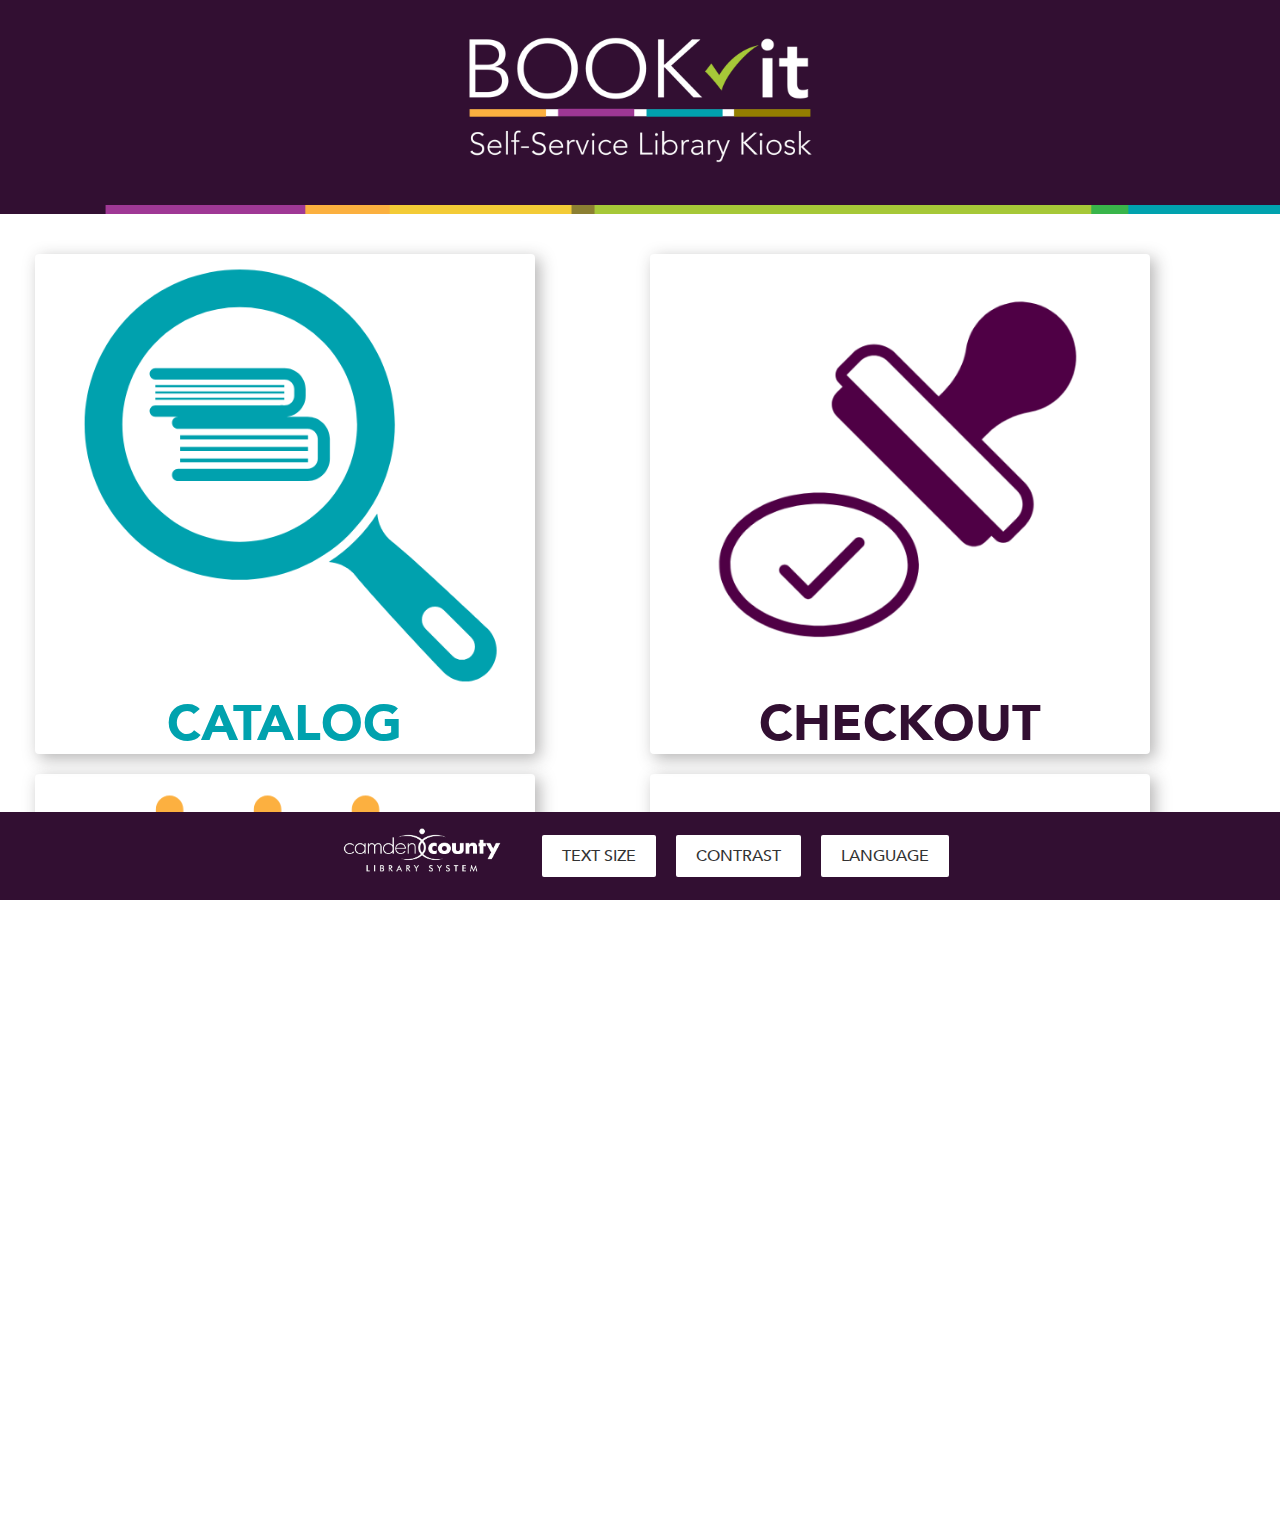
<file: VTindex.html>
<!DOCTYPE html>
<html lang="en">

<head>
  <style>
    @import url('https://fonts.googleapis.com/css2?family=Noto+Sans:ital,wght@0,100..900;1,100..900&family=Oswald:wght@200..700&display=swap');
  </style>
  <meta charset="UTF-8" />
  <meta name="viewport" content="width=device-width, initial-scale=1.0" />
  <link rel="stylesheet" href="./styles.css" />
  <title>BookIt!</title>
</head>

<body>

  <header>
    <div class="header-logo">

      <a href="https://www.camdencountylibrary.org/">
        <img class="logo-img" src="./images/Resived_Final_Logo.png" />
      </a>
    </div>
    <hr class="border" />
  </header>

  <!-- Flip Cards Section -->
  <nav>
    <div class="flip-card-container">
      <!-- Catalog Flip Card -->
      <div class="flip-card">
        <div class="flip-card-inner">
          <div class="flip-card-front">
            <div class="btn btn-border-catalog card-img">
              <img src="./images/CatalogSearchBlueAvenir_NoTxt.png" alt="Catalog Search Button"
                style="width:430px;height:430px;" />
              <h2 class="translatable card-text-catalog">CATALOG</h2>
            </div>
          </div>
          <div class="flip-card-back-catalog">
            <h3 style="text-align:center;" class="translatable">CATALOG</h3>
            <p class="translatable">A place to check out books and resources.</p>
            <a href="https://catalog.camdencountylibrary.org/">
              <button class="back-card-button"> GO TO CATALOG </Button>
            </a>
          </div>
        </div>
      </div>

      <!-- Checkout Flip Card -->
      <div class="flip-card">
        <div class="flip-card-inner">
          <div class="flip-card-front">
            <div class="btn btn-border-checkout card-img">
              <img src="./images/CheckoutPurpleAvenir_NoTxt.png" alt="Checkout Button"
                style="width:430px;height:430px;" />
              <h2 class="translatable card-text-checkout">CHECKOUT</h2>
            </div>
          </div>
          <div class="flip-card-back-checkout">
            <h3 class="translatable">CHECKOUT</h3>
            <p class="translatable">Checkout books and manage your account.</p>
            <a href="https://voorhees.camden.bywatersolutions.com/cgi-bin/koha/sco/sco-main.pl">
              <button class="back-card-button"> GO TO CHECKOUT </button>
            </a>
          </div>
        </div>
      </div>

      <!-- Events Flip Card -->
      <div class="flip-card">
        <div class="flip-card-inner">
          <div class="flip-card-front">
            <div class="btn btn-border-events card-img">
              <img src="./images/EventsOrangeAvenir_NoTxt.png" alt="Events Button" style="width:430px;height:430px;" />
              <h2 class="translatable card-text-events">EVENTS</h2>
            </div>
          </div>
          <div class="flip-card-back-events">
            <h3 class="translatable">EVENTS</h3>
            <p class="translatable">Explore library events and programs.</p>
            <a href="https://events.camdencountylibrary.org/">
              <button class="back-card-button"> GO TO EVENTS </button>
            </a>
          </div>
        </div>
      </div>

      <!-- Meeting Rooms Flip Card -->
      <div class="flip-card">
        <div class="flip-card-inner">
          <div class="flip-card-front">
            <div class="btn btn-border-meeting card-img">
              <img src="./images/MeetingRoomGreenAvenir_NoTxt.png" alt="Meeting Room Button"
                style="width:430px;height:430px;" />
              <h2 class="translatable card-text-meetings">RESERVE A ROOM</h2>
            </div>
          </div>
          <div class="flip-card-back-meetingroom">
            <h3 class="translatable">RESERVE A ROOM</h3>
            <p class="translatable">Reserve meeting rooms for events and gatherings.</p>
            <a href="https://events.camdencountylibrary.org/reserve-room/by-calendar">
              <button class="back-card-button"> GO TO ROOM RESERVATION </button>
            </a>
          </div>
        </div>
      </div>
    </div>
  </nav>

  <!--? PHOTO CAROUSEL -->

  <div class="container">
    <div class="carousel-view">
      <button class="arrow left" onclick="moveSlide('left')"><img src="images/leftarrow.png" alt="Left Arrow"></button>
      <ul id="item-list" class="item-list"></ul>
      <button class="arrow right" onclick="moveSlide('right')"><img src="images/rightarrow.png"
          alt="Right Arrow"></button>

    </div>
  </div>

  <!-- <div class="container">
  <div class="carousel-view">>
    <div id="item-list" class="item-list">
      <div id="gallery"></div>
      <img id="item" class="item"
        src="images/Carousel/img2.jpg" />
      <img id="item" class="item"
        src="images/Carousel/img3.jpg" />
      <img id="item" class="item"
        src="images/Carousel/img4.jpg" />
      <img id="item" class="item"
        src="images/Carousel/img5.jpg" />
      <img id="item" class="item"
        src="images/Carousel/bubbles.jpg" />
      <img id="item" class="item"
        src="images/Carousel/Buster.jpg" />
      <img id="item" class="item"
        src="images/Carousel/Pride.jpg" />
      <img id="item" class="item"
        src="images/Carousel/Doggo.jpg" />
      <img id="item" class="item"
        src="images/Carousel/ME_trickortreat.jpg" />

  </div>
</div> -->

  <div class="footer">

    <div class="footer-button-display">
      <a href="https://www.camdencountylibrary.org/">
        <img class="logo-img-footer" src="./images/CCLS_LOGO_WHITE_T.png" alt="Camden County Library System Logo" />
      </a>

      <button class="translatable" id="text-size">TEXT SIZE</button>
      <div id="fontSizeMenu">
        <div class="translatable font-size-option" data-size="18px">Small</div>
        <div class="translatable font-size-option" data-size="20px">Medium</div>
        <div class="translatable font-size-option" data-size="22px">Large</div>
        <div class="translatable font-size-option" data-size="24px">Extra Large</div>
      </div>

      <button class="translatable" id="ctButton">CONTRAST</button>

      <button class="language-button">LANGUAGE</button>
      <div id="myPopup" class="popup">
        <div class="popup-content">
          <h2 style="color: green">
            SELECT A LANGUAGE
          </h2>

          <div class="popup-menu">
            <button class="popup-button" id="english-button">ENGLISH</button>
            <button class="popup-button" id="spanish-button">ESPAÑOL</button>
          </div>

          <button class="translateable" id="closePopup">
            CLOSE
          </button>

        </div>
      </div>
    </div>
  </div>

  <script src="scripts.js"></script>
</body>

</html>
</file>
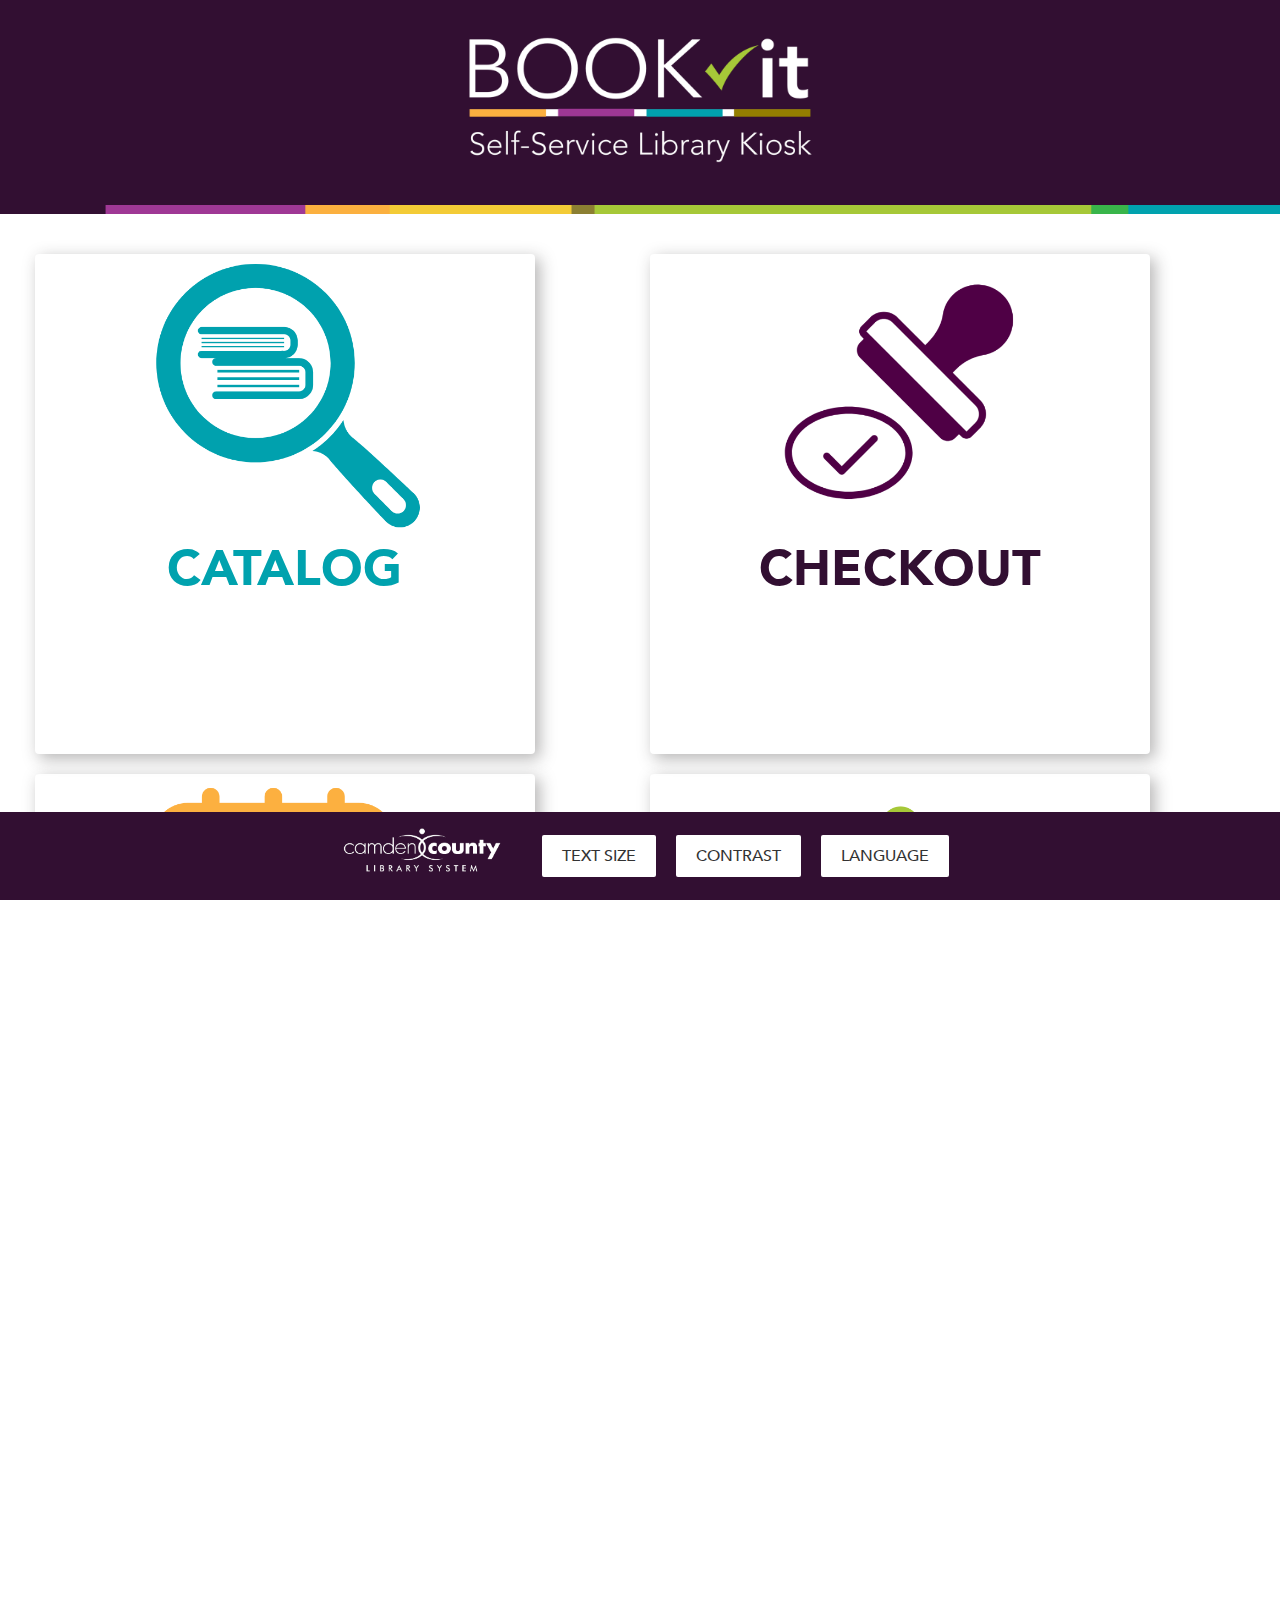
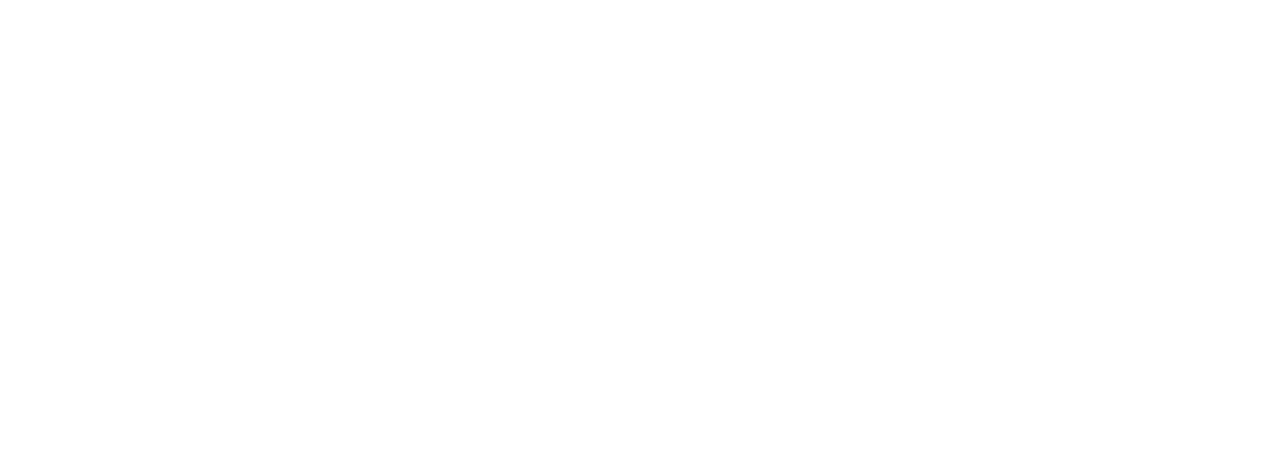
<file: Zindex.html>
<!DOCTYPE html>
<html lang="en">
  <head>
    <style>
      @import url('https://fonts.googleapis.com/css2?family=Noto+Sans:ital,wght@0,100..900;1,100..900&family=Oswald:wght@200..700&display=swap');
    </style>
    <meta charset="UTF-8" />
    <meta name="viewport" content="width=device-width, initial-scale=1.0" />
    <link rel="stylesheet" href="./styles.css" />
    <title>BookIt!</title>
  </head>

  <body>

    <header>
      <div class="header-logo">

        <a href="https://www.camdencountylibrary.org/">
          <img
            class="logo-img"
            src="./images/Resived_Final_Logo.png"
          />
        </a>
      </div>
      <hr class="border" />
    </header>

    <!-- Flip Cards Section -->
    <nav>
      <div class="flip-card-container">
        <!-- Catalog Flip Card -->
        <div class="flip-card">
          <div class="flip-card-inner">
            <div class="flip-card-front">
              <div class="btn btn-border-catalog card-img">
                <img
                  src="./images/CatalogSearchBlueAvenir_NoTxt.png"
                  alt="Catalog Search Button"
                  style="width:275px;height:275px;"
                />
                <h2 class="translatable card-text-catalog">CATALOG</h2>
              </div>
            </div>
            <div class="flip-card-back-catalog">
              <h3 style="text-align:center;" class="translatable">CATALOG</h3>
              <p class="translatable">A place to check out books and resources.</p>
                <a href="https://catalog.camdencountylibrary.org/">
                  <button class="back-card-button"> GO TO CATALOG </Button>
                </a>
            </div>
          </div>
        </div>

        <!-- Checkout Flip Card -->
        <div class="flip-card">
          <div class="flip-card-inner">
            <div class="flip-card-front">
              <div class="btn btn-border-checkout card-img">
                <img
                  src="./images/CheckoutPurpleAvenir_NoTxt.png"
                  alt="Checkout Button"
                  style="width:275px;height:275px;"
                />
                <h2 class="translatable card-text-checkout">CHECKOUT</h2>
              </div>
            </div>
            <div class="flip-card-back-checkout">
              <h3 class="translatable">CHECKOUT</h3>
              <p class="translatable">Checkout books and manage your account.</p>
                <a href="https://voorhees.camden.bywatersolutions.com/cgi-bin/koha/sco/sco-main.pl">
                  <button class="back-card-button"> GO TO CHECKOUT </button>
                </a>
            </div>
          </div>
        </div>

        <!-- Events Flip Card -->
        <div class="flip-card">
          <div class="flip-card-inner">
            <div class="flip-card-front">
              <div class="btn btn-border-events card-img">
                <img
                  src="./images/EventsOrangeAvenir_NoTxt.png"
                  alt="Events Button"
                  style="width:275px;height:275px;"
                />
                <h2 class="translatable card-text-events">EVENTS</h2>
              </div>
            </div>
            <div class="flip-card-back-events">
              <h3 class="translatable">EVENTS</h3>
              <p class="translatable">Explore library events and programs.</p>
                <a href="https://events.camdencountylibrary.org/">
                  <button class="back-card-button"> GO TO EVENTS </button>
                </a>
            </div>
          </div>
        </div>

        <!-- Meeting Rooms Flip Card -->
        <div class="flip-card">
          <div class="flip-card-inner">
            <div class="flip-card-front">
              <div class="btn btn-border-meeting card-img">
                <img
                  src="./images/MeetingRoomGreenAvenir_NoTxt.png"
                  alt="Meeting Room Button"
                  style="width:275px;height:275px;"
                />
                <h2 class="translatable card-text-meetings">RESERVE</h2>
              </div>
            </div>
            <div class="flip-card-back-meetingroom">
              <h3  class="translatable">RESERVE A ROOM</h3>
              <p  class="translatable">Reserve meeting rooms for events and gatherings.</p>
              <a href="https://events.camdencountylibrary.org/reserve-room/by-calendar">
                <button class="back-card-button"> GO TO ROOM RESERVATION </button>
              </a>
            </div>
          </div>
        </div>
      
        <!--E-BLASTS Flip Card -->
        <div class="flip-card">
        <div class="flip-card-inner">
        <div class="flip-card-front">
        <div class="btn btn-border-newsletter-img">
        <img src="./images/LibUpdates_Link.png" alt="Newsletter Button" style="width:275px;height:275px;" />
        <h2 class="translatable card-text-newsletter">NEWSLETTER</h2>
        </div>
        </div>
        <div class="flip-card-back-newsletter">
        <h3 class="translatable">NEWSLETTER</h3>
        <p class="translatable">Sign up to updates about events, programs, and news from your library!</p>
        <a href="https://events.camdencountylibrary.org/reserve-room/by-calendar">
        <button class="back-card-button">GO TO SIGN UP!</button>
        </a>
        </div>
      </div>
      </div>

      <!--BEANSTACK Flip Card -->
      <div class="flip-card">
      <div class="flip-card-inner">
      <div class="flip-card-front">
      <div class="btn btn-border-beanstack-img">
        <img src="./images/SummerReading_Link.png" alt="Beanstack Button" style="width:275px;height:275px;" />
        <h2 class="translatable card-text-beanstack">BEANSTACK</h2>
      </div>
      </div>
      <div class="flip-card-back-beanstack">
      <h3 class="translatable">SUMMER READING</h3>
      <p class="translatable">Sign up to join your library's summer reading program!</p>
      <a href="https://events.camdencountylibrary.org/reserve-room/by-calendar">
        <button class="back-card-button">GO TO SIGN UP</button>
      </a>
      </div>
      </div>
    </div>

    </div> <!-- Now we close flip-card-container -->
    </nav>

    <!--? PHOTO CAROUSEL -->

    <div class="container">
      <div class="carousel-view">
        <button class="arrow left" onclick="moveSlide('left')"><img src="images/leftarrow.png" alt="Left Arrow"></button>
        <ul id="item-list" class="item-list"></ul>
        <button class="arrow right" onclick="moveSlide('right')"><img src="images/rightarrow.png" alt="Right Arrow"></button>
        
      </div>
    </div>

<!-- <div class="container">
  <div class="carousel-view">>
    <div id="item-list" class="item-list">
      <div id="gallery"></div>
      <img id="item" class="item"
        src="images/Carousel/img2.jpg" />
      <img id="item" class="item"
        src="images/Carousel/img3.jpg" />
      <img id="item" class="item"
        src="images/Carousel/img4.jpg" />
      <img id="item" class="item"
        src="images/Carousel/img5.jpg" />
      <img id="item" class="item"
        src="images/Carousel/bubbles.jpg" />
      <img id="item" class="item"
        src="images/Carousel/Buster.jpg" />
      <img id="item" class="item"
        src="images/Carousel/Pride.jpg" />
      <img id="item" class="item"
        src="images/Carousel/Doggo.jpg" />
      <img id="item" class="item"
        src="images/Carousel/ME_trickortreat.jpg" />

  </div>
</div> -->

    <div class="footer">

      <div class="footer-button-display">
        <a href="https://www.camdencountylibrary.org/">
          <img
            class="logo-img-footer"
            src="./images/CCLS_LOGO_WHITE_T.png"
            alt="Camden County Library System Logo"
          />
        </a>
        
        <button class="translatable" id="text-size">TEXT SIZE</button>
        <div id="fontSizeMenu">
          <div class="translatable font-size-option" data-size="18px">Small</div>
          <div class="translatable font-size-option" data-size="20px">Medium</div>
          <div class="translatable font-size-option" data-size="22px">Large</div>
          <div class="translatable font-size-option" data-size="24px">Extra Large</div>
        </div>

        <button class="translatable" id="ctButton">CONTRAST</button>

        <button class="language-button">LANGUAGE</button>
        <div id="myPopup" class="popup">
            <div class="popup-content">
                <h2 style="color: green">
                    SELECT A LANGUAGE 
                </h2>

                <div class="popup-menu">
                <button class="popup-button" id="english-button">ENGLISH</button>
                <button class="popup-button" id="spanish-button">ESPAÑOL</button>
                </div>

                <button class="translateable" id="closePopup">
                    CLOSE
                </button> 

            </div>
        </div>
      </div>
    </div>

    <script src="scripts.js"></script>
  </body>
</html>
</file>
<file: styles.css>
/* Basic reset */
* {
	margin: 0;
	padding: 0;
  }

  html,body {
	height: 100%;
	overflow: hidden;
  }
  .wrap {
	min-height: 100%;
  }

  .special-heading {
	font-family: 'Avenir-Light';
	color: #39b54a;
  }
  
  .main {
	overflow: auto;
	/*padding-bottom: 450px;*/
	/* must be same height as the footer */}
  
  /* Header styling */
  .header-logo {
	display: flex;
	justify-content: center;
	align-items: center;
	/* height: 12em; This seems like an unnecessary redundancy and seems to be the cause of logo increasing in size when text size increase is selected. */
	background-color: #320f32;
  }
  
  .logo-img {
	width: auto;
	height: 200px;
  }

	/** Adds the Avenir LIGHT Custom font */
	@font-face {
		font-family: 'Avenir-Light';
		src: url('./fonts/Avenir-Book-01.ttf') format('truetype');
	}
	/** Adds the Avenir LIGHT Custom font */
	@font-face {
		font-family: 'Avenir-Medium';
		src: url('./fonts/Avenir-Medium-09.ttf') format('truetype');
	}
	/** Adds the Avenir HEAVY Custom font */
	@font-face {
		font-family: 'Avenir-Heavy';
		src: url('./fonts/Avenir-Heavy-05.ttf') format('truetype');
	}

	/** Adds the Avenir HEAVIEST Custom font */
	@font-face {
		font-family: 'Avenir-Black';
		src: url('./fonts/Avenir-Black-03.ttf') format('truetype');
	}
  
  /** For the color border line */
  .border {
	border-bottom: 0.5em solid transparent;
	border-image: linear-gradient(
	  90deg,
	  #320f32 0%,
	  #320f32 8.2%,
	  #9f3895 8.3%,
	  #9f3895 23.8%,
	  #fbb03f 23.9%,
	  #fbb03f 30.4%,
	  #f3cb36 30.5%,
	  #f3cb36 44.6%,
	  #8c7f32 44.7%,
	  #8c7f32 46.4%,
	  #a6c838 46.5%,
	  #a6c838 85.2%,
	  #39b54a 85.3%,
	  #39b54a 88.1%,
	  #00a2ae 88.2%,
	  #00a2ae 100%
	);
	border-image-slice: 1;
  }


  /* I think this is a nothing burger.
  .card {
    background-color: transparent;
} */

h2 {
	font-family: 'Avenir-Black';
	font-size: 2.5em;
}

/* Text for each individual cards  */
.card-text-catalog {
	color: #00a2ae;
	
}
.card-text-checkout {
	color: #320f32;
	
}
.card-text-events {
	color: #fbb03f;

}
.card-text-meetings {
	color: #a6c838;
	
}

/* Flip card styling */
.flip-card {
	width: 48%; /* Keeps it to two cards per row */
	height: 500px;
	perspective: 1000px;
  }

  /* Flip card container. It's what holds all the cards. */
  .flip-card-container {
	display: flex;
	justify-content: center;
	flex-wrap: wrap;
	gap: 20px; /* Adjust the gap as needed */
	margin: 20px auto; /* Center the container horizontally */
	padding: 20px;
  }
  
  .flip-card .card img {
	width: 100%;
	height: auto;
  }

/*This container is needed to position the front and back side of the card. */
  .flip-card-inner {
	position: relative;
	width: 500px;
	height:500px;
	text-align: center; /*Ths is centering "h2" headers on front of card. */
	transform-style: preserve-3d;
	transition: transform 0.60s;
	box-shadow: 0.3em 0.3em 1em rgba(41, 40, 40, 0.336);
	border-radius: 4px;
  }
  
  /* Flip card faces */
  .flip-card-front, .flip-card-back-catalog, .flip-card-back-checkout, .flip-card-back-events, .flip-card-back-meetingroom {
    position: absolute;
    width: 500px;
    height: 500px;
    backface-visibility: hidden;
		font-size: 20px;
		border-radius: 4px;
  }

  /* I think this is another nothing burger. 
  When it's commented OUT, the image also stops spilling from the top of the card when flipped to its back for descriptions
  .flip-card-front {
	background-color: #fff;
	display: flex;
	justify-content: center;
	align-items: center;
	flex-direction: column;
  }  */

  .flip-card-back-catalog, .flip-card-back-checkout, .flip-card-back-events, .flip-card-back-meetingroom {
    color: white;
    display: flex;
    justify-content: center;
    align-items: center;
    flex-direction: column;
    transform: rotateY(180deg);
  }

  /* Flip card back styling */
  .flip-card-back-catalog {
	background-color: #00a2ae;

  }
  .flip-card-back-checkout {
	background-color: #4f0045;

  }
  .flip-card-back-events {
	background-color: #fbb03f;

  }
  .flip-card-back-meetingroom {
	background-color: #a6c838;

  }
/* Combined button style */
.back-card-button {
  appearance: button;
  background-color: transparent; /* To allow the gradient background to show through */
  border: solid transparent;
  border-radius: 16px;
  border-width: 0 0 4px;
  box-sizing: border-box;
  color: black;
  cursor: pointer;
  display: inline-block;
  font-family: din-round, sans-serif;
  font-size: 15px;
  font-weight: 700;
  letter-spacing: .8px;
  line-height: 20px;
  margin: 0;
  margin-top: 20px; /* Adjust this value to control the space */
  outline: none;
  overflow: visible;
  padding: 20px 16px;
  text-align: center;
  text-transform: uppercase;
  touch-action: manipulation;
  transform: translateZ(0);
  transition: filter .2s, background 0.3s ease-in-out;
  user-select: none;
  -webkit-user-select: none;
  vertical-align: middle;
  white-space: nowrap;
  width: 100%;
  position: relative;
}

/* Apply linear gradient as the background */
.back-card-button:before {
  content: "";
  background: linear-gradient(
    45deg,
    #320f32,
    #9f3895,
    #a6c838,
    #39b54a,
    #00a2ae
  );
  position: absolute;
  top: -2px;
  left: -2px;
  background-size: 400%;
  z-index: -1;
  filter: blur(5px);
  -webkit-filter: blur(5px);
  width: calc(100% + 4px);
  height: calc(100% + 4px);
  animation: glowing-back-card-button 20s linear infinite;
  border-radius: 16px;
}

/* Animation for the glowing effect */
@keyframes glowing-back-card-button {
  0% {
    background-position: 0 0;
  }
  50% {
    background-position: 400% 0;
  }
  100% {
    background-position: 0 0;
  }
}

/* Button after the gradient */
.back-card-button:after {
  z-index: -1;
  content: "";
  position: absolute;
  width: 100%;
  height: 100%;
  background: white;
  left: 0;
  top: 0;
  border-radius: 16px;
}

/* Hover effect */
.back-card-button:hover:not(:disabled) {
  filter: brightness(1.1);
  -webkit-filter: brightness(1.1);
}

/* Disabled state */
.back-card-button:disabled {
  cursor: auto;
}

/* Active state */
.back-card-button:active {
  border-width: 4px 0 0;
  background: none;
}


/*? PHOTO CAROUSEL 📸 */

.container {
	max-width: 1080px;
	height: 25vh;
	display: flex;
	justify-content: center;
	align-items: center;
	background-color: white;
	position: relative; 
	overflow: hidden; 
  }
  
  .carousel-view {
	display: flex;
	justify-content: space-between;
	align-items: center;
	gap: 10px;
	padding: 44px 0;
	transition: all 0.25s ease-in;
  }

  .carousel-view .item-list {
	max-width: 1080px;
	width: 100vw;
	padding: 50px 10px;
	display: flex;
	gap: 48px;
	scroll-behavior: smooth;
	transition: all 0.25s ease-in;
	-ms-overflow-style: none;
	/* IE and Edge */
	scrollbar-width: none;
	/* Firefox */
	scroll-snap-type: x mandatory;
	list-style: none;
  }
   
  /* Hide scrollbar for Chrome, Safari and Opera */
  .item-list::-webkit-scrollbar {
	display: none;
  }
   
  .item {
	scroll-snap-align: center;
	min-width: 225px;
	height: 225px;
	background-color: deeppink;
	border-radius: 4px;
	box-shadow: 0.3em 0.3em 1em rgba(41, 40, 40, 0.336);
  }
   
   /* .carousel-view .item-list {
	overflow:visible;
	display: flex;
	gap: 48px;
	transition: transform 0.3s ease; /* Use transform for smoother scrolling 
  } */

  /* .item {
	min-width: 225px;
	height: 225px;
	background-color: deeppink; 
	border-radius: 4px;
	box-shadow: 0.3em 0.3em 1em rgba(41, 40, 40, 0.336); 
  }  */

.arrow {
	background: none;
	border: none;
	cursor: pointer;
	padding: 10px;
	z-index: 2; /* Lower than the footer and popup */
  }
  
  .arrow img {
	width: 40px; /* Adjust as necessary */
	height: 40px; /* Adjust as necessary */
	object-fit: contain; /* Ensures the image scales well without distortion */
  }
  
  /* Position the arrows on the left and right sides */
  .arrow.left {
	position: absolute;
	left: 10px;
	top: 50%;
	transform: translateY(-50%);
  }
  
  .arrow.right {
	position: absolute;
	right: 10px;
	top: 50%;
	transform: translateY(-50%);
  }
  
  /* Make sure carousel container is not overlapping footer */
  .container {
	position: relative;
	z-index: 1;
  }
  
  /* Ensure popup and footer elements stay clickable */
  .footer, #myPopup {
	z-index: 10; /* Higher than arrows */
  }
  
/*? PHOTO CAROUSEL END📸 */

  
  /*! Footer */
  .footer {
	position: fixed;
	/*margin-top: 450px;*/
	bottom: 0;
	right: 0;
	left: 0;
	width: 100%;
	background-color: #320f32;
	color: white;
	display: flex;
	justify-content: center;
	align-items: center;
  }
  
  .logo-img-footer {
	width: 200px;
	height: auto;
	margin-right: 10px;
  }
  
  .footer-button-display {
	display: flex;
	justify-content: center;
	align-items: center;
  }
  
	.footer-button-display button {
		margin: 0 10px;
		padding: 10px 20px;
		border: none;
		border-radius: 2px;
		background-color: white;
		color: #333;
		font-family: 'Avenir-Medium';
		font-size: 16px;
		cursor: pointer;
	}

  .footer-button-display button:hover {
	background-color: lightgray;
  }
  
  
  /* Responsive Design */
  @media (max-width: 768px) {
	.flip-card-container {
	flex-direction: column;
	align-items: center;
	}
	.flip-card {
	width: 100%;
	margin-bottom: 20px;
	}
  }
  
  .popup {
	position: fixed;
	z-index: 1;
	left: 0;
	top: 0;
	width: 100%;
	height: 100%;
	overflow: auto;
	background-color: rgba(0,
			0,
			0,
			0.4);
	display: none;
	justify-content: center;   /* Center horizontally */
	align-items: center;       /* Center vertically */
}

/* the DIV where the buttons themselves are in*/
.popup-menu {
	display: flex;            /* Use flexbox for layout */
	flex-wrap: wrap;          /* Allow wrapping of elements to the next line */
	gap: 5px;                /* Add space between buttons */
	margin-bottom: 20px; 	 /* Space between popup menu and the close button */
	margin-top: 20px; 
  }

.popup-button button {
	flex: 0 0 calc(50% - 10px);
	box-sizing: border-box;
	padding: 5px;
	border: 2px solid gainsboro;  /* Add border to buttons */
  }

.popup-content {
	background-color: white;
	margin: 10% auto;
	padding: 20px;
	border: 1px solid gainsboro;
	width: 30%;
	/* font-family: 'Avenir-Light'; */
	/* font-weight: bolder; */
	color: black;
}

.popup-content button {
	display: block;
	margin: 0 auto;
	border: 2px solid gainsboro;
}

.popup-content button:hover {
    background-color: #a6c838;
	color:white;
}

.show {
	display: block;
}

#closePopup:hover {
    background-color: #a6c838;
	color:white;
	; /* Optional: Hover effect for close button */
}

/* Style for the Text Size menu */
#fontSizeMenu {
	display: none;
	position: absolute;
	bottom: 70px;
	transform: translateX(-27%); /* Adjust horizontally to align it better */
	background-color: white;
	color: black;
	box-shadow: 0 4px 8px rgba(0, 0, 0, 0.2);
	padding: 10px;
	border-radius: 5px;
	z-index: 10000;
  }
  
  .font-size-option {
	padding: 8px 10px;
	cursor: pointer;
	font-size: 14px;
  }
  
  .font-size-option:hover {
	background-color: #f0f0f0;
  }
  
  /* Optionally, style for the body when the font size changes */
  body {
	font-family: 'Noto Sans', sans-serif;
	font-size: 16px; /* Default font size */
  }
</file>
